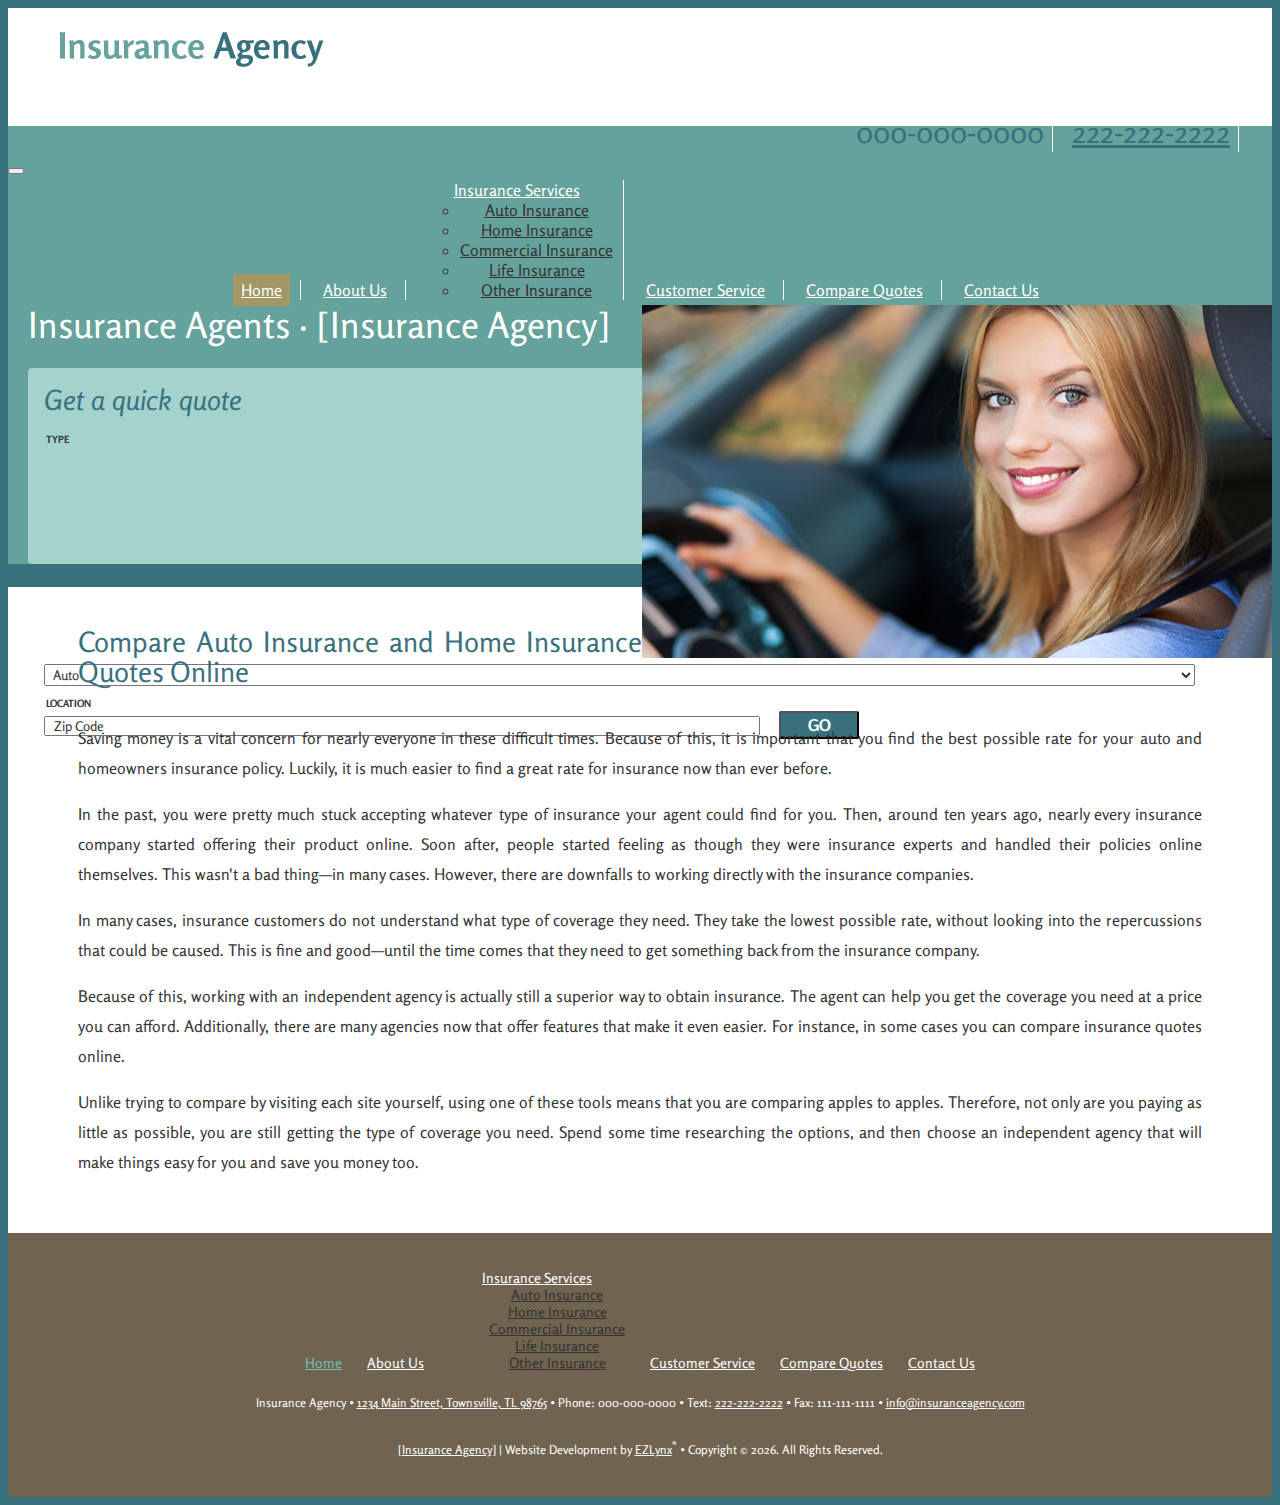
<file: boost/index.html>
<!DOCTYPE html>
<html lang="en">
<head>
<meta charset="utf-8">
<meta content="width=device-width, initial-scale=1.0" name="viewport">
 <title>Insurance Quotes | [Insurance Agency]</title>

<!--SEO Meta Tags-->
<meta name="keywords" content="" />
<meta name="description" content="">
<meta name="author" content="EZLynx">

<link rel="canonical" href="https://www.insuranceagencyurl.com/" />
<link rel="shortcut icon" href="img/favicon.ico" type="image/ico" />

<!--Google fonts-->
<link href="https://fonts.googleapis.com/css?family=Open+Sans:300,400,400i,600,600i,700,700i,800,800i&display=swap" rel="stylesheet">
<link href="https://agencywebsites.ezlynx.com/bootstrap3/css/bootstrap.min.css" rel="stylesheet" type="text/css">

<!--Main CSS-->
<link href="css/master.css" rel="stylesheet" type="text/css">
<link href="css/media-queries.css" rel="stylesheet" type="text/css">
<link href="https://agencywebsites.ezlynx.com/fonts/font-awesome-5/css/all.css" rel="stylesheet">

<!-- Global site tag (gtag.js) - Google Analytics -->
<script async src="https://www.googletagmanager.com/gtag/js?id=TRACKINGID"></script>
<script>
  window.dataLayer = window.dataLayer || [];
  function gtag(){dataLayer.push(arguments);}
  gtag('js', new Date());

  gtag('config', 'TRACKINGID');
</script>


</head>
<body>
<div class="wrapper">
<!-- Top bar -->
<header>
<div class="container white-bg">
	<div class="row">
		<div class="col-md-6 col-sm-6 col-xs-12 top-left">
			<a href="index.html"><img src="img/agency-name.png" class="editable" id="main-logo"></a>
		</div>
		<div class="col-md-6 col-sm-6 col-xs-12 top-right">
			<div class="top_info_line">
			<ul class="top_bar_nav">
				<li><i class="fa fa-phone" aria-hidden="true"></i><span class="editable phone-automate" id="contact_phn_num">000-000-0000</span></li>
				<li><i class="fa fa-comments" aria-hidden="true"></i><span class="phone-automate" id="contact_text_num"><a href="sms:222-222-2222" class="sms-txt" onclick="ga('send', 'event', 'Mobile', 'Click to Text');">222-222-2222</a></span></li>
			</ul>
			
		</div>
		</div>
	</div>
	
	<div class="row nav-bg">
			<nav class="navbar navbar-default">
			<div class="navbar-header nav-main">
					 <button type="button" class="navbar-toggle" data-toggle="collapse" data-target="#bs-example-navbar-collapse-1" aria-label="description">  
					 <span class="arrow-top"></span>
					 <span class="arrow-second"></span>
					 <span class="arrow-third"></span>
					 <span class="arrow-fourth"></span>
					 <span class="visuallyhidden">Navigation</span>
					 </button>
			</div>
		     <div class="nav-top">
			    <div class="collapse navbar-collapse" id="bs-example-navbar-collapse-1">
					 <ul class="nav navbar-nav">
					 	<li class="active"><a href="index.html">Home</a></li>
						<li><a href="about-us.html">About Us</a></li>
						<li class="dropdown"> <a href="#" class="dropdown-toggle" data-toggle="dropdown">Insurance Services<b class="caret"></b></a>
						<ul class="dropdown-menu" role="menu">
							<li role="menuitem"><a href="auto-insurance.html">Auto Insurance</a></li>
							<li role="menuitem"><a href="home-insurance.html">Home Insurance</a></li>
							<li role="menuitem"><a href="commercial-insurance.html">Commercial Insurance</a></li>
							<li role="menuitem"><a href="life-insurance.html">Life Insurance</a></li>
							<li role="menuitem"><a href="other-insurance.html">Other Insurance</a></li>
						</ul>
						</li>
						<li><a href="customer-service.html">Customer Service</a></li>
						<li><a href="compare-quotes.html">Compare Quotes</a></li>
						<li><a href="contact-us.html">Contact Us</a></li>
				    </ul>
				</div>
            </div>
          </nav>
	</div>
</div>	

</header>

<div class="container">
	<div class="row banner-section">
		<div class="col-md-8 col-sm-12 col-xs-12 banner_img">
		  <div class="row">
			<img src="img/featured-auto-insurance.jpg" class="banner editable" id="featured-banner">
		  </div>	
		</div>
		<div class="col-md-4 col-sm-12 col-xs-12 quote_section">
			<div class="TitleStyle6">Insurance Agents · [Insurance Agency]</div>
			<div class="quote_box">
				<div class="TitleStyle6 editable" id="qte_heading">Get a quick quote</div>
				<form id="EZLynxConsumerQuoting" method="post" onsubmit="GetQuotes();return false;" class="center">
					<label for="Type" class="quote-labels">TYPE</label>
						<select id="Type" name="Type">
							<option value="Auto" selected="selected">Auto</option>
							<option value="Home">Home</option>
							<option value="Both">Both</option>
						</select>
			
					<label for="ZipCode" class="quote-labels">LOCATION</label>
						<input id="ZipCode" class="input-medium zip" type="text" maxlength="5" size="9" onkeypress="return numbersonly(event, false)" name="Zip">
						<button class="btn btn-custom" type="submit" value="GO" onclick="GetQuotes();return false;">GO</button>
				</form>
			</div>
		</div>
	</div>
</div>



	<div class="container">
		<div class="row main_content_area">
			<div class="col-md-12 main_conent editable" id="content-section">
				<div class="TitleStyle1">Compare  Auto Insurance and Home Insurance Quotes Online</div>
				<p>Saving money is a vital concern for nearly everyone in these difficult times. Because of this, it is important that you find the best possible rate for your auto and homeowners insurance policy. Luckily, it is much easier to find a great rate for insurance now than ever before.</p>
				<p>In the past, you were pretty much stuck accepting whatever type of insurance your agent could find for you. Then, around ten years ago, nearly every insurance company started offering their product online. Soon after, people started feeling as though they were insurance experts and handled their policies online themselves. This wasn't a bad thing&mdash;in many cases. However, there are downfalls to working directly with the insurance companies.</p>
				<p>In many cases, insurance customers do not understand what type of coverage they need. They take the lowest possible rate, without looking into the repercussions that could be caused. This is fine and good&mdash;until the time comes that they need to get something back from the insurance company.</p>
				<p>Because of this, working with an independent agency is actually still a superior way to obtain insurance. The agent can help you get the coverage you need at a price you can afford. Additionally, there are many agencies now that offer features that make it even easier. For instance, in some cases you can compare insurance quotes online.</p>
				<p>Unlike trying to compare by visiting each site yourself, using one of these tools means that you are comparing apples to apples. Therefore, not only are you paying as little as possible, you are still getting the type of coverage you need. Spend some time researching the options, and then choose an independent agency that will make things easy for you and save you money too.</p>
			</div>
			
		</div>
	</div>


<footer>
	<div class="container footer_bg">
		<div class="row footer_content">
			<div class="col-md-12 col-sm-12">
				<ul class="footer_nav">
					<li class="mgn-lft"><a class="active" href="index.html">Home</a></li>
					<li><a href="about-us.html">About Us</a></li>
					<li class="dropdown dropup"> <a href="#" class="dropdown-toggle" data-toggle="dropdown">Insurance Services<b class="caret"></b></a>
							<ul class="dropdown-menu" role="menu">
										<li role="menuitem"><a href="auto-insurance.html">Auto Insurance</a></li>
										<li role="menuitem"><a href="home-insurance.html">Home Insurance</a></li>
										<li role="menuitem"><a href="commercial-insurance.html">Commercial Insurance</a></li>
										<li role="menuitem"><a href="life-insurance.html">Life Insurance</a></li>
										<li role="menuitem"><a href="other-insurance.html">Other Insurance</a></li>
							</ul>
					</li>
					<li><a href="customer-service.html">Customer Service</a></li>
					<li><a href="compare-quotes.html">Compare Quotes</a></li>
					<li><a href="contact-us.html">Contact Us</a></li>
				</ul>
			</div>
			
			<div class="col-md-12 col-sm-12 copyright">
				<p class="editable" id="contact-info">
				<span>Insurance Agency</span> &bull; <a href="https://goo.gl/maps/zXYDcw65XjXXSSnH6" target="_blank" aria-label="(opens in a new tab)" rel="nofollow">1234 Main Street, Townsville, TL 98765</a>
				 &bull; <span class="phone-automate">Phone: 000-000-0000</span>
				 &bull; <span class="phone-automate uneditable">Text: <a href="sms:222-222-2222" class="sms-txt" onclick="ga('send', 'event', 'Mobile', 'Click to Text');">222-222-2222</a></span>
				 &bull; <span class="fax-automate">Fax: 111-111-1111</span>
				 &bull; <a href="mailto:info@insuranceagency.com">info@insuranceagency.com</a></p>
				 
				<p><span><a href="index.html">[Insurance Agency]</a> |</span> <span>Website Development by  <a href="https://www.ezlynx.com/" target="_blank" aria-label="(opens in a new tab)" rel="nofollow">EZLynx</a><sup>&reg;</sup></span> &bull; <span>Copyright &copy; <script language="JavaScript" type="text/javascript">document.write((new Date()).getFullYear());</script>.</span> <span>All Rights Reserved.</span></p>
			</div>
		</div>
	</div>
</footer>
</div>




<!-- All the required scripts -->
<script src="https://ajax.googleapis.com/ajax/libs/jquery/1.10.2/jquery.min.js"></script>
<script src="https://agencywebsites.ezlynx.com/scripts/browser-update.js"></script>
<script src="https://agencywebsites.ezlynx.com/bootstrap3/js/bootstrap.min.js"></script>
<script src="https://agencywebsites.ezlynx.com/scripts/quote.js"></script> 
<script type="text/javascript">      
	function numbersonly(e, decimal) {
			var key;
			var keychar;
			if (window.event) {key = window.event.keyCode;}
			else if (e) {key = e.which;}
			else {return true;}
			keychar = String.fromCharCode(key);
			if ((key==null) || (key==0) || (key==8) ||  (key==9) || (key==13) || (key==27) ) {return true;}
			else if ((("0123456789").indexOf(keychar) > -1)) {return true;}
			else if (decimal && (keychar == ".")) {return true;}
			else return false; }
			$(document).ready(function() {
       var holder = 'Zip Code';
       $('.zip').blur(function(){
        if ($(this).val().length == 0)
          $(this).val(holder).addClass('holder');
       }).focus(function(){
        if ($(this).val() == holder)
          $(this).val('').removeClass('holder');
       }).val(holder).addClass('holder');
      });
</script>
</body>
</html>
</file>
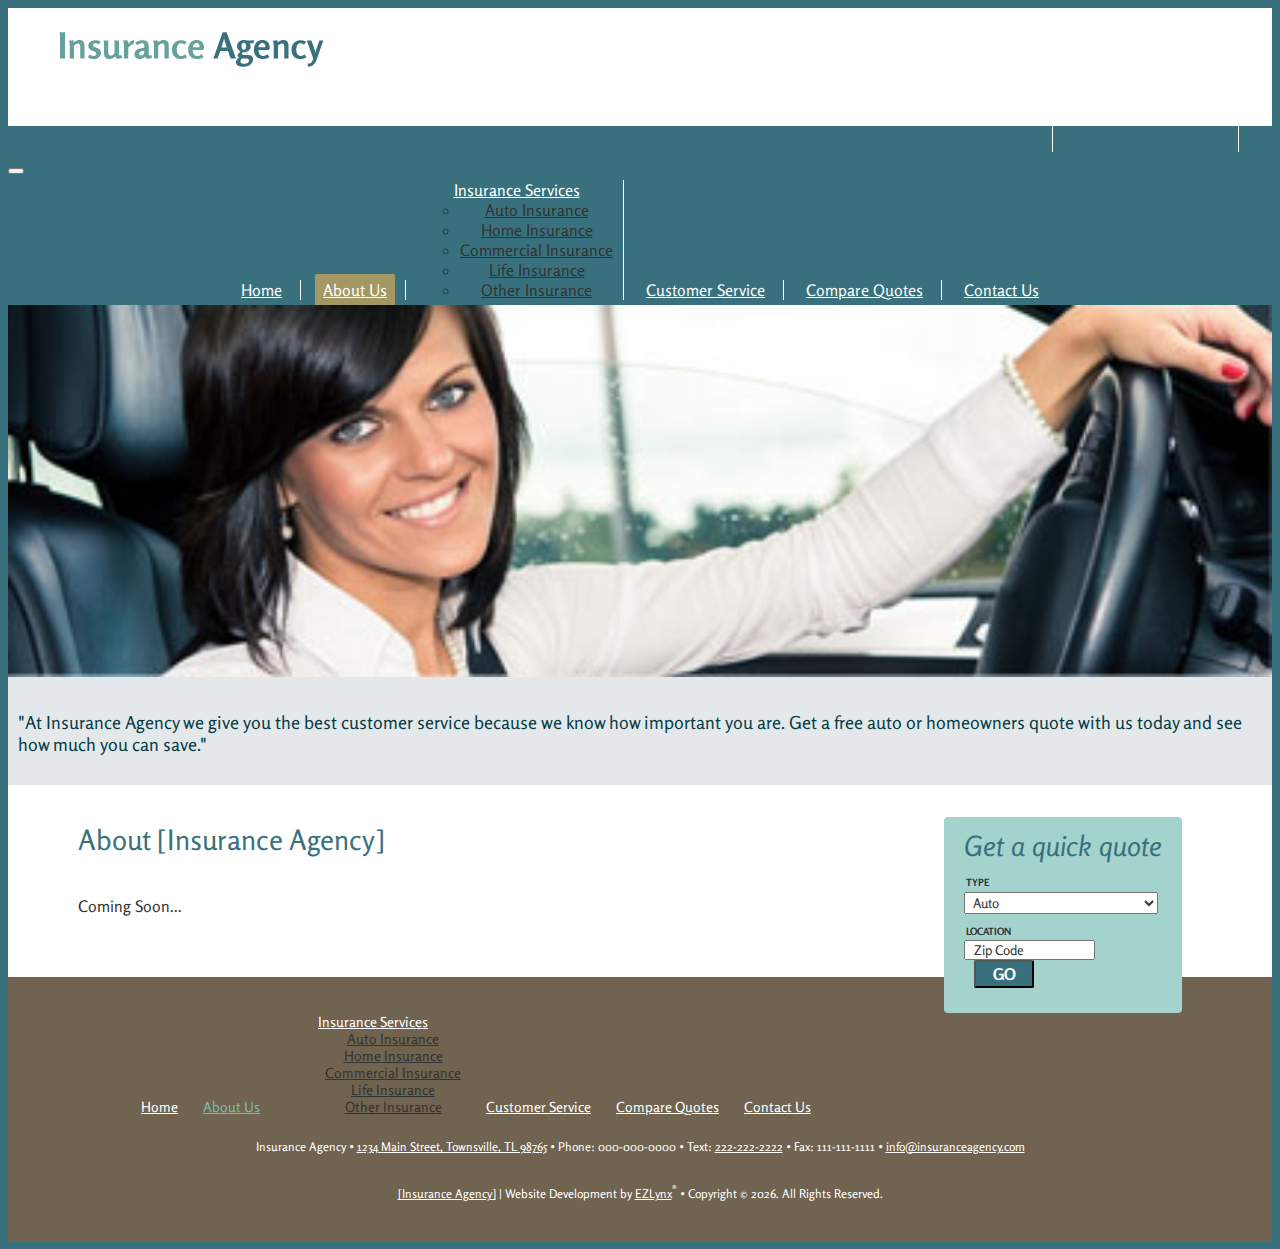
<file: boost/about-us.html>
<!DOCTYPE html>
<html lang="en">
<head>
<meta charset="utf-8">
<meta content="width=device-width, initial-scale=1.0" name="viewport">
<title>About [Insurance Agency]</title>

<!--SEO Meta Tags-->
<meta name="keywords" content="" />
<meta name="description" content="">
<meta name="author" content="EZLynx">

<link rel="canonical" href="https://www.insuranceagencyurl.com/about-us.html" />
<link rel="shortcut icon" href="img/favicon.ico" type="image/ico" />

<!--Google fonts-->
<link href="https://fonts.googleapis.com/css?family=Open+Sans:300,400,400i,600,600i,700,700i,800,800i&display=swap" rel="stylesheet">
<link href="https://agencywebsites.ezlynx.com/bootstrap3/css/bootstrap.min.css" rel="stylesheet" type="text/css">

<!--Main CSS-->
<link href="css/master.css" rel="stylesheet" type="text/css">
<link href="css/media-queries.css" rel="stylesheet" type="text/css">
<link href="https://agencywebsites.ezlynx.com/fonts/font-awesome-5/css/all.css" rel="stylesheet">

<!-- Global site tag (gtag.js) - Google Analytics -->
<script async src="https://www.googletagmanager.com/gtag/js?id=TRACKINGID"></script>
<script>
  window.dataLayer = window.dataLayer || [];
  function gtag(){dataLayer.push(arguments);}
  gtag('js', new Date());

  gtag('config', 'TRACKINGID');
</script>

</head>
<body>
<div class="wrapper">
<!-- Top bar -->
<header>
<div class="container white-bg">
	<div class="row">
		<div class="col-md-6 col-sm-6 col-xs-12 top-left">
			<a href="index.html"><img src="img/agency-name.png" class="editable" id="main-logo"></a>
		</div>
		<div class="col-md-6 col-sm-6 col-xs-12 top-right">
		<div class="top_info_line">
			<ul class="top_bar_nav">
				<li><i class="fa fa-phone" aria-hidden="true"></i><span class="editable phone-automate" id="contact_phn_num">000-000-0000</span></li>
				<li><i class="fa fa-comments" aria-hidden="true"></i><span class="phone-automate" id="contact_text_num"><a href="sms:222-222-2222" class="sms-txt" onclick="ga('send', 'event', 'Mobile', 'Click to Text');">222-222-2222</a></span></li>
			</ul>
			
		</div>
		</div>
	</div>
	
	<div class="row nav-bg">
			<nav class="navbar navbar-default">
			<div class="navbar-header nav-main">
					 <button type="button" class="navbar-toggle" data-toggle="collapse" data-target="#bs-example-navbar-collapse-1" aria-label="description">  
					 <span class="arrow-top"></span>
					 <span class="arrow-second"></span>
					 <span class="arrow-third"></span>
					 <span class="arrow-fourth"></span>
					 <span class="visuallyhidden">Navigation</span>
					 </button>
			</div>
		     <div class="nav-top">
			    <div class="collapse navbar-collapse" id="bs-example-navbar-collapse-1">
					 <ul class="nav navbar-nav">
					 	<li><a href="index.html">Home</a></li>
						<li class="active"><a href="about-us.html">About Us</a></li>
						<li class="dropdown"> <a href="#" class="dropdown-toggle" data-toggle="dropdown">Insurance Services<b class="caret"></b></a>
						<ul class="dropdown-menu" role="menu">
							<li role="menuitem"><a href="auto-insurance.html">Auto Insurance</a></li>
							<li role="menuitem"><a href="home-insurance.html">Home Insurance</a></li>
							<li role="menuitem"><a href="commercial-insurance.html">Commercial Insurance</a></li>
							<li role="menuitem"><a href="life-insurance.html">Life Insurance</a></li>
							<li role="menuitem"><a href="other-insurance.html">Other Insurance</a></li>
						</ul>
						</li>
						<li><a href="customer-service.html">Customer Service</a></li>
						<li><a href="compare-quotes.html">Compare Quotes</a></li>
						<li><a href="contact-us.html">Contact Us</a></li>
				    </ul>
				</div>
            </div>
          </nav>
	</div>
</div>	

</header>

<div class="container">
	<div class="row inner-banner-section">
		<div class="col-md-5 col-sm-12 col-xs-12">
		  <div class="row">
			<img src="img/featured-auto-insurance-agency.jpg" class="auto-insurance-banner pull-left editable" id="banner-img">
		  </div>	
		</div>
		<div class="col-md-7 col-sm-12 col-xs-12">
			<div id="highlight-box-text" class="editable">"At Insurance Agency we give you the best customer service because we know how important you are. Get a free auto or homeowners quote with us today and see how much you can save."</div>
		</div>
	</div>
</div>



	<div class="container">
		<div class="row main_content_area">
			<div class="col-md-12 inner_main_conent">
				<div class="quote_box">
					<div class="TitleStyle6 editable" id="qte_heading">Get a quick quote</div>
					<form id="EZLynxConsumerQuoting" method="post" onsubmit="GetQuotes();return false;" class="center">
						<label for="Type" class="quote-labels">TYPE</label>
						<select id="Type" name="Type">
							<option value="Auto" selected="selected">Auto</option>
							<option value="Home">Home</option>
							<option value="Both">Both</option>
						</select>
						<label for="ZipCode" class="quote-labels">LOCATION</label>
						<input id="ZipCode" class="input-medium zip" type="text" maxlength="5" size="9" onkeypress="return numbersonly(event, false)" name="Zip">
						<button class="btn btn-custom" type="submit" value="GO" onclick="GetQuotes();return false;">GO</button>
					</form>
				</div>
			
			
			<div class="editable" id="content-section">
				<div class="TitleStyle1">About [Insurance Agency]</div>
				<p>Coming Soon...</p>
			</div>
			</div>
			
		</div>
	</div>


<footer>
	<div class="container footer_bg">
		<div class="row footer_content">
			<div class="col-md-12 col-sm-12">
				<ul class="footer_nav">
					<li class="mgn-lft"><a href="index.html">Home</a></li>
					<li><a class="active" href="about-us.html">About Us</a></li>
					<li class="dropdown dropup"> <a href="#" class="dropdown-toggle" data-toggle="dropdown">Insurance Services<b class="caret"></b></a>
							<ul class="dropdown-menu" role="menu">
										<li role="menuitem"><a href="auto-insurance.html">Auto Insurance</a></li>
										<li role="menuitem"><a href="home-insurance.html">Home Insurance</a></li>
										<li role="menuitem"><a href="commercial-insurance.html">Commercial Insurance</a></li>
										<li role="menuitem"><a href="life-insurance.html">Life Insurance</a></li>
										<li role="menuitem"><a href="other-insurance.html">Other Insurance</a></li>
							</ul>
					</li>
					<li><a href="customer-service.html">Customer Service</a></li>
					<li><a href="compare-quotes.html">Compare Quotes</a></li>
					<li><a href="contact-us.html">Contact Us</a></li>
				</ul>
			</div>
			
			<div class="col-md-12 col-sm-12 copyright">
				<p class="editable" id="contact-info">
				<span>Insurance Agency</span> &bull; <a href="https://goo.gl/maps/zXYDcw65XjXXSSnH6" target="_blank" aria-label="(opens in a new tab)" rel="nofollow">1234 Main Street, Townsville, TL 98765</a>
				 &bull; <span class="phone-automate">Phone: 000-000-0000</span>
				 &bull; <span class="phone-automate uneditable">Text: <a href="sms:222-222-2222" class="sms-txt" onclick="ga('send', 'event', 'Mobile', 'Click to Text');">222-222-2222</a></span>
				 &bull; <span class="fax-automate">Fax: 111-111-1111</span>
				 &bull; <a href="mailto:info@insuranceagency.com">info@insuranceagency.com</a></p>
				 
				<p><span><a href="index.html">[Insurance Agency]</a> |</span> <span>Website Development by  <a href="https://www.ezlynx.com/" target="_blank" aria-label="(opens in a new tab)" rel="nofollow">EZLynx</a><sup>&reg;</sup></span> &bull; <span>Copyright &copy; <script language="JavaScript" type="text/javascript">document.write((new Date()).getFullYear());</script>.</span> <span>All Rights Reserved.</span></p>
			</div>
		</div>
	</div>
</footer>
</div>


<!-- All the required scripts -->
<script src="https://ajax.googleapis.com/ajax/libs/jquery/1.10.2/jquery.min.js"></script>
<script src="https://agencywebsites.ezlynx.com/scripts/browser-update.js"></script>
<script src="https://agencywebsites.ezlynx.com/bootstrap3/js/bootstrap.min.js"></script>
<script src="https://agencywebsites.ezlynx.com/scripts/quote.js"></script> 
<script type="text/javascript">      
	function numbersonly(e, decimal) {
			var key;
			var keychar;
			if (window.event) {key = window.event.keyCode;}
			else if (e) {key = e.which;}
			else {return true;}
			keychar = String.fromCharCode(key);
			if ((key==null) || (key==0) || (key==8) ||  (key==9) || (key==13) || (key==27) ) {return true;}
			else if ((("0123456789").indexOf(keychar) > -1)) {return true;}
			else if (decimal && (keychar == ".")) {return true;}
			else return false; }
			$(document).ready(function() {
       var holder = 'Zip Code';
       $('.zip').blur(function(){
        if ($(this).val().length == 0)
          $(this).val(holder).addClass('holder');
       }).focus(function(){
        if ($(this).val() == holder)
          $(this).val('').removeClass('holder');
       }).val(holder).addClass('holder');
      });
</script>
</body>
</html>
</file>
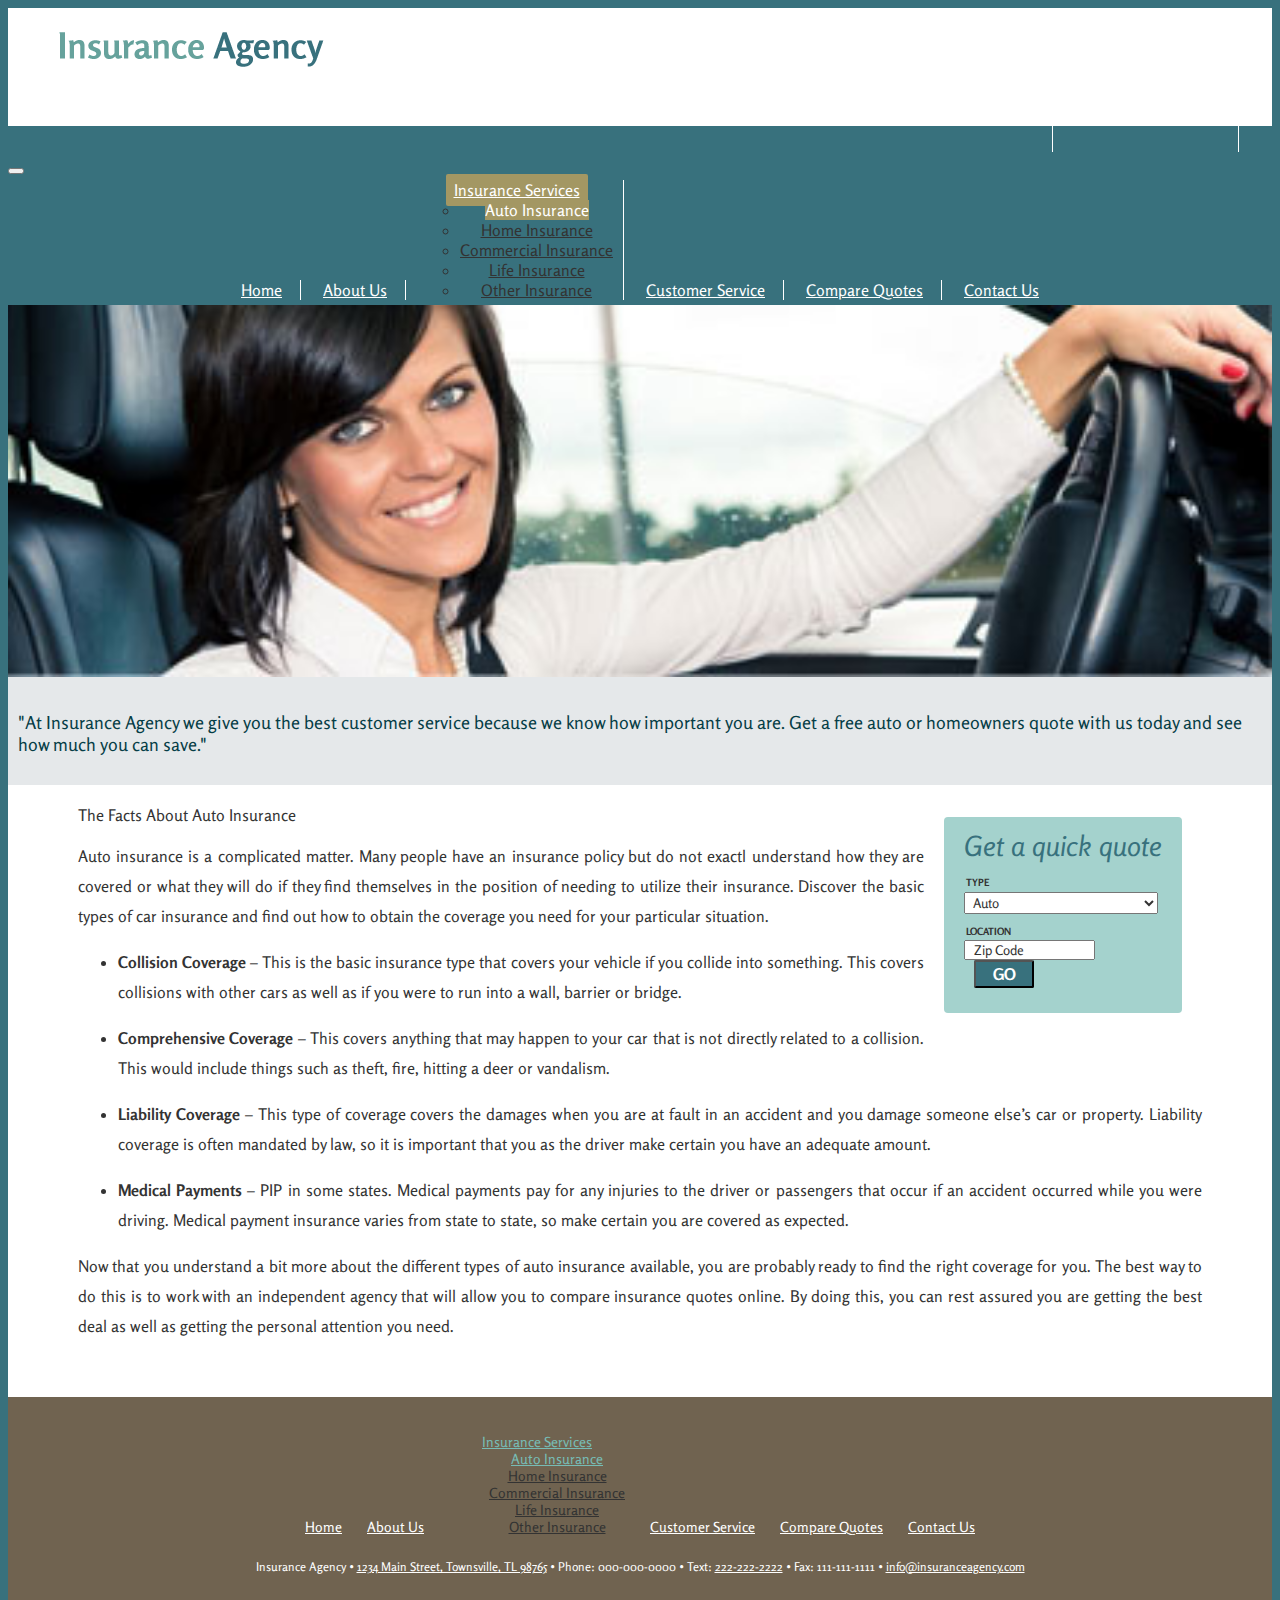
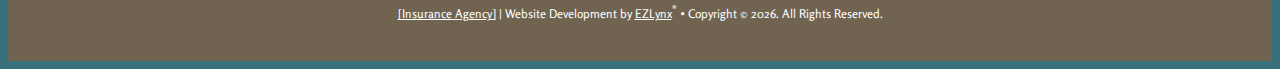
<file: boost/auto-insurance.html>
<!DOCTYPE html>
<html lang="en">
<head>
<meta charset="utf-8" />
<meta content="width=device-width, initial-scale=1.0" name="viewport" />
<title>Auto Insurance | [Insurance Agency]</title>

<!--SEO Meta Tags-->
<meta name="keywords" content="" />
<meta name="description" content="" />
<meta name="author" content="EZLynx" />

<link rel="canonical" href="https://www.insuranceagencyurl.com/auto-insurance.html" />
<link rel="shortcut icon" href="img/favicon.ico" type="image/ico" />

<!--Google fonts-->
<link href="https://fonts.googleapis.com/css?family=Open+Sans:300,400,400i,600,600i,700,700i,800,800i&display=swap" rel="stylesheet" />
<link href="https://agencywebsites.ezlynx.com/bootstrap3/css/bootstrap.min.css" rel="stylesheet" type="text/css" />

<!--Main CSS-->
<link href="css/master.css" rel="stylesheet" type="text/css" />
<link href="css/media-queries.css" rel="stylesheet" type="text/css" />
<link href="https://agencywebsites.ezlynx.com/fonts/font-awesome-5/css/all.css" rel="stylesheet" />

<!-- Global site tag (gtag.js) - Google Analytics -->
<script async src="https://www.googletagmanager.com/gtag/js?id=TRACKINGID"></script>
<script>
  window.dataLayer = window.dataLayer || [];
  function gtag(){dataLayer.push(arguments);}
  gtag('js', new Date());

  gtag('config', 'TRACKINGID');
</script>


</head>
<body>
<div class="wrapper">
<!-- Top bar -->
<header>
<div class="container white-bg">
	<div class="row">
		<div class="col-md-6 col-sm-6 col-xs-12 top-left">
			<a href="index.html"><img src="img/agency-name.png" class="editable" id="main-logo" /></a>
		</div>
		<div class="col-md-6 col-sm-6 col-xs-12 top-right">
			<div class="top_info_line">
			<ul class="top_bar_nav">
				<li><i class="fa fa-phone" aria-hidden="true"></i><span class="editable phone-automate" id="contact_phn_num">
  000-000-0000
</span></li>
				<li><i class="fa fa-comments" aria-hidden="true"></i><span class="phone-automate" id="contact_text_num"><a href="sms:222-222-2222" class="sms-txt" onclick="ga('send', 'event', 'Mobile', 'Click to Text');">222-222-2222</a></span></li>
			</ul>
			
		</div>
		</div>
	</div>
	
	<div class="row nav-bg">
			<nav class="navbar navbar-default">
			<div class="navbar-header nav-main">
					 <button type="button" class="navbar-toggle" data-toggle="collapse" data-target="#bs-example-navbar-collapse-1" aria-label="description">  
					 <span class="arrow-top"></span>
					 <span class="arrow-second"></span>
					 <span class="arrow-third"></span>
					 <span class="arrow-fourth"></span>
					 <span class="visuallyhidden">Navigation</span>
					 </button>
			</div>
		     <div class="nav-top">
			    <div class="collapse navbar-collapse" id="bs-example-navbar-collapse-1">
					 <ul class="nav navbar-nav">
					 	<li><a href="index.html">Home</a></li>
						<li><a href="about-us.html">About Us</a></li>
						<li class="dropdown active"> <a href="#" class="dropdown-toggle" data-toggle="dropdown">Insurance Services<b class="caret"></b></a>
						<ul class="dropdown-menu" role="menu">
							<li role="menuitem" class="active"><a href="auto-insurance.html">Auto Insurance</a></li>
							<li role="menuitem"><a href="home-insurance.html">Home Insurance</a></li>
							<li role="menuitem"><a href="commercial-insurance.html">Commercial Insurance</a></li>
							<li role="menuitem"><a href="life-insurance.html">Life Insurance</a></li>
							<li role="menuitem"><a href="other-insurance.html">Other Insurance</a></li>
						</ul>
						</li>
						<li><a href="customer-service.html">Customer Service</a></li>
						<li><a href="compare-quotes.html">Compare Quotes</a></li>
						<li><a href="contact-us.html">Contact Us</a></li>
				    </ul>
				</div>
            </div>
          </nav>
	</div>
</div>	

</header>

<div class="container">
	<div class="row inner-banner-section">
		<div class="col-md-5 col-sm-12 col-xs-12">
		  <div class="row">
			<img src="img/featured-auto-insurance-agency.jpg" class="auto-insurance-banner pull-left editable" id="banner-img" />
		  </div>	
		</div>
		<div class="col-md-7 col-sm-12 col-xs-12">
			<div id="highlight-box-text" class="editable">"At Insurance Agency we give you the best customer service because we know how important you are. Get a free auto or homeowners quote with us today and see how much you can save."</div>
		</div>
	</div>
</div>



	<div class="container">
		<div class="row main_content_area">
			<div class="col-md-12 inner_main_conent">
				<div class="quote_box">
					<div class="TitleStyle6 editable" id="qte_heading">Get a quick quote</div>
					<form id="EZLynxConsumerQuoting" method="post" onsubmit="GetQuotes();return false;" class="center">
						<label for="Type" class="quote-labels">TYPE</label>
						<select id="Type" name="Type">
							<option value="Auto" selected="selected">Auto</option>
							<option value="Home">Home</option>
							<option value="Both">Both</option>
						</select>
						<label for="ZipCode" class="quote-labels">LOCATION</label>
						<input id="ZipCode" class="input-medium zip" type="text" maxlength="5" size="9" onkeypress="return numbersonly(event, false)" name="Zip" />
						<button class="btn btn-custom" type="submit" value="GO" onclick="GetQuotes();return false;">GO</button>
					</form>
				</div>
			
			<div class="editable" id="content-section">
			  <div>The Facts About Auto Insurance</div>
			  <p>Auto insurance is a complicated matter. Many people have an insurance policy but do not exactl understand how they are covered or what they will do if they find themselves in the position of needing to utilize their insurance. Discover the basic types of car insurance and find out how to obtain the coverage you need for your particular situation.</p>
			  <ul>
			    <li>
			      <p><b>Collision Coverage</b> – This is the basic insurance type that covers your vehicle if you collide into something. This covers collisions with other cars as well as if you were to run into a wall, barrier or bridge.</p>
			    </li>
			    <li>
			      <p><b>Comprehensive Coverage</b> – This covers anything that may happen to your car that is not directly related to a collision. This would include things such as theft, fire, hitting a deer or vandalism.</p>
			    </li>
			    <li>
			      <p><b>Liability Coverage</b> – This type of coverage covers the damages when you are at fault in an accident and you damage someone else’s car or property. Liability coverage is often mandated by law, so it is important that you as the driver make certain you have an adequate amount.</p>
			    </li>
			    <li>
			      <p><b>Medical Payments</b> – PIP in some states. Medical payments pay for any injuries to the driver or passengers that occur if an accident occurred while you were driving. Medical payment insurance varies from state to state, so make certain you are covered as expected.</p>
			    </li>
			  </ul>
			  <p>Now that you understand a bit more about the different types of auto insurance available, you are probably ready to find the right coverage for you. The best way to do this is to work with an independent agency that will allow you to compare insurance quotes online. By doing this, you can rest assured you are getting the best deal as well as getting the personal attention you need.</p>
			</div>
      </div>
			
		</div>
	</div>


<footer>
	<div class="container footer_bg">
		<div class="row footer_content">
			<div class="col-md-12 col-sm-12">
				<ul class="footer_nav">
					<li class="mgn-lft"><a href="index.html">Home</a></li>
					<li><a href="about-us.html">About Us</a></li>
					<li class="dropdown dropup"> <a href="#" class="dropdown-toggle active" data-toggle="dropdown">Insurance Services<b class="caret"></b></a>
							<ul class="dropdown-menu" role="menu">
										<li role="menuitem"><a class="active" href="auto-insurance.html">Auto Insurance</a></li>
										<li role="menuitem"><a href="home-insurance.html">Home Insurance</a></li>
										<li role="menuitem"><a href="commercial-insurance.html">Commercial Insurance</a></li>
										<li role="menuitem"><a href="life-insurance.html">Life Insurance</a></li>
										<li role="menuitem"><a href="other-insurance.html">Other Insurance</a></li>
							</ul>
					</li>
					<li><a href="customer-service.html">Customer Service</a></li>
					<li><a href="compare-quotes.html">Compare Quotes</a></li>
					<li><a href="contact-us.html">Contact Us</a></li>
				</ul>
			</div>
			
			<div class="col-md-12 col-sm-12 copyright">
				<p class="editable" id="contact-info">
				  <span>Insurance Agency</span> • <a href="https://goo.gl/maps/zXYDcw65XjXXSSnH6" target="_blank" rel="nofollow noopener">1234 Main Street, Townsville, TL 98765</a> • <span class="phone-automate">Phone: 000-000-0000</span> • <span class="phone-automate uneditable">Text: <a href="sms:222-222-2222" class="sms-txt">222-222-2222</a></span> • <span class="fax-automate">Fax: 111-111-1111</span> • <a href="mailto:info@insuranceagency.com">info@insuranceagency.com</a>
				</p>
				 
				<p><span><a href="index.html">[Insurance Agency]</a> |</span> <span>Website Development by  <a href="https://www.ezlynx.com/" target="_blank" aria-label="(opens in a new tab)" rel="nofollow">EZLynx</a><sup>&reg;</sup></span> &bull; <span>Copyright &copy; <script language="JavaScript" type="text/javascript">document.write((new Date()).getFullYear());</script>.</span> <span>All Rights Reserved.</span></p>
			</div>
		</div>
	</div>
</footer>
</div>


<!-- All the required scripts -->
<script src="https://ajax.googleapis.com/ajax/libs/jquery/1.10.2/jquery.min.js"></script>
<script src="https://agencywebsites.ezlynx.com/scripts/browser-update.js"></script>
<script src="https://agencywebsites.ezlynx.com/bootstrap3/js/bootstrap.min.js"></script>
<script src="https://agencywebsites.ezlynx.com/scripts/quote.js"></script> 
<script type="text/javascript">      
	function numbersonly(e, decimal) {
		var key;
		var keychar;
		if (window.event) {key = window.event.keyCode;}
		else if (e) {key = e.which;}
		else {return true;}
		keychar = String.fromCharCode(key);
		if ((key==null) || (key==0) || (key==8) || (key==9) || (key==13) || (key==27) ) {return true;}
		else if ((("0123456789").indexOf(keychar) > -1)) {return true;}
		else if (decimal && (keychar == ".")) {return true;}
		else return false; 
	}
</script>
<script type="text/javascript">   
$(document).ready(function() {
       var holder = 'Zip Code';
       $('.zip').blur(function(){
        if ($(this).val().length == 0)
          $(this).val(holder).addClass('holder');
       }).focus(function(){
        if ($(this).val() == holder)
          $(this).val('').removeClass('holder');
       }).val(holder).addClass('holder');
      });
</script>
</body>
</html>
</file>
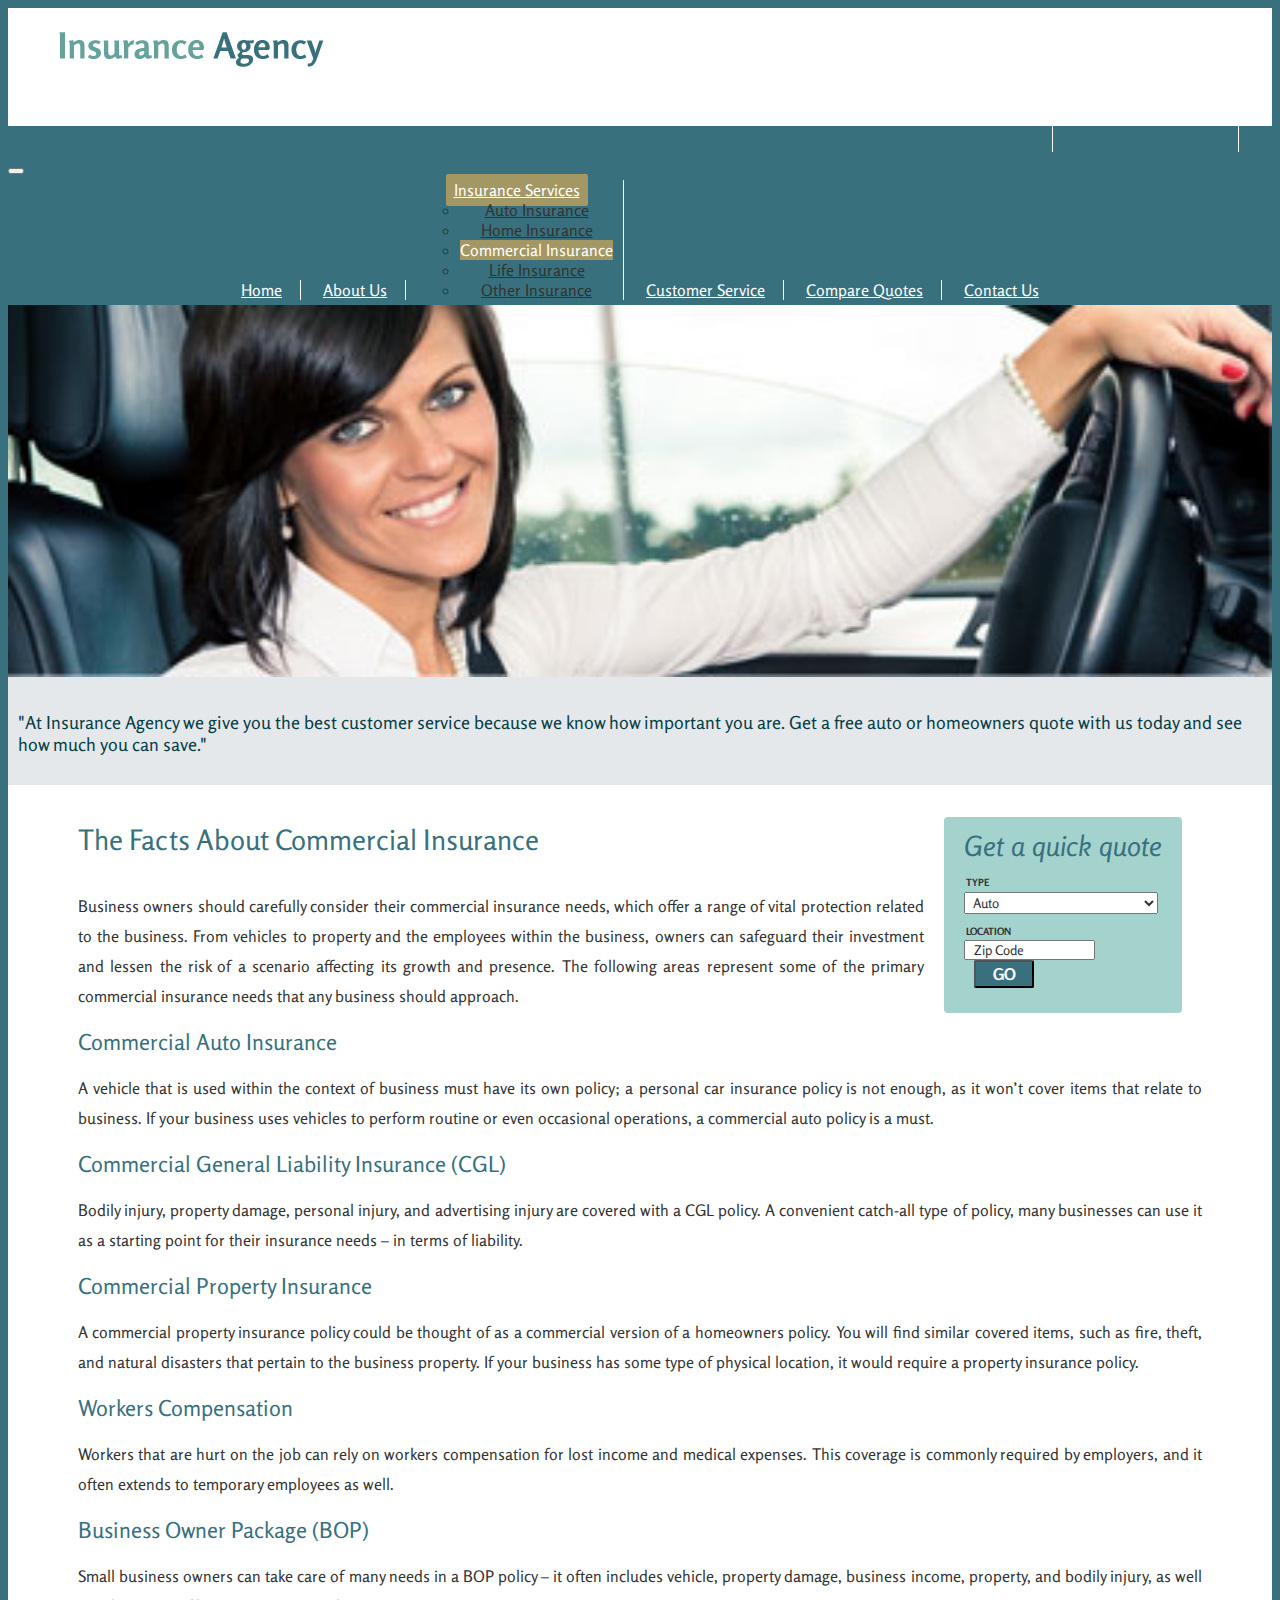
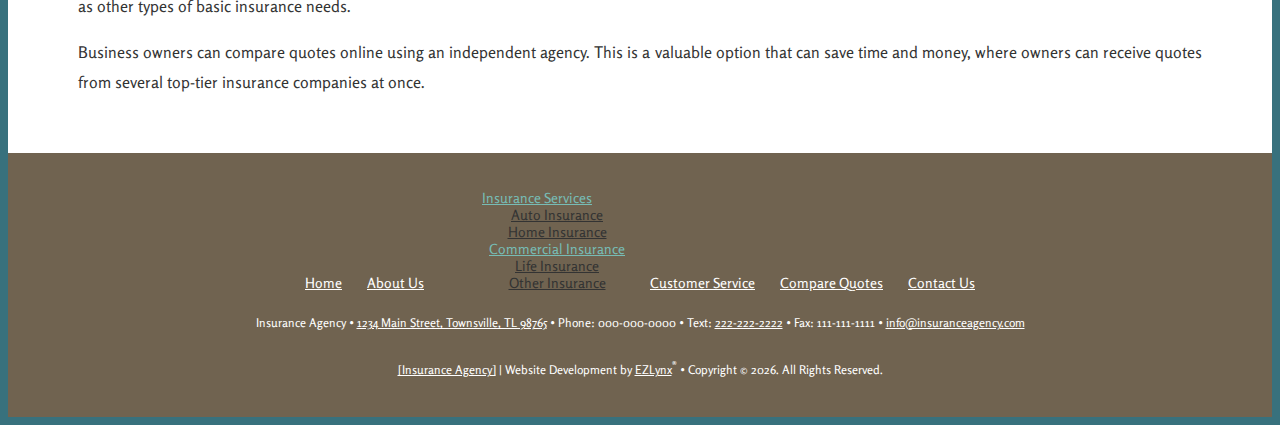
<file: boost/commercial-insurance.html>
<!DOCTYPE html>
<html lang="en">
<head>
<meta charset="utf-8">
<meta content="width=device-width, initial-scale=1.0" name="viewport">
<title>Insurance Coverage | [Insurance Agency]</title>

<!--SEO Meta Tags-->
<meta name="keywords" content="" />
<meta name="description" content="">
<meta name="author" content="EZLynx">

<link rel="canonical" href="https://www.insuranceagencyurl.com/commercial-insurance.html" />
<link rel="shortcut icon" href="img/favicon.ico" type="image/ico" />

<!--Google fonts-->
<link href="https://fonts.googleapis.com/css?family=Open+Sans:300,400,400i,600,600i,700,700i,800,800i&display=swap" rel="stylesheet">
<link href="https://agencywebsites.ezlynx.com/bootstrap3/css/bootstrap.min.css" rel="stylesheet" type="text/css">

<!--Main CSS-->
<link href="css/master.css" rel="stylesheet" type="text/css">
<link href="css/media-queries.css" rel="stylesheet" type="text/css">
<link href="https://agencywebsites.ezlynx.com/fonts/font-awesome-5/css/all.css" rel="stylesheet">

<!-- Global site tag (gtag.js) - Google Analytics -->
<script async src="https://www.googletagmanager.com/gtag/js?id=TRACKINGID"></script>
<script>
  window.dataLayer = window.dataLayer || [];
  function gtag(){dataLayer.push(arguments);}
  gtag('js', new Date());

  gtag('config', 'TRACKINGID');
</script>


</head>
<body>
<div class="wrapper">
<!-- Top bar -->
<header>
<div class="container white-bg">
	<div class="row">
		<div class="col-md-6 col-sm-6 col-xs-12 top-left">
			<a href="index.html"><img src="img/agency-name.png" class="editable" id="main-logo"></a>
		</div>
		<div class="col-md-6 col-sm-6 col-xs-12 top-right">
			<div class="top_info_line">
			<ul class="top_bar_nav">
				<li><i class="fa fa-phone" aria-hidden="true"></i><span class="editable phone-automate" id="contact_phn_num">000-000-0000</span></li>
				<li><i class="fa fa-comments" aria-hidden="true"></i><span class="phone-automate" id="contact_text_num"><a href="sms:222-222-2222" class="sms-txt" onclick="ga('send', 'event', 'Mobile', 'Click to Text');">222-222-2222</a></span></li>
			</ul>
			
		</div>
		</div>
	</div>
	
	<div class="row nav-bg">
			<nav class="navbar navbar-default">
			<div class="navbar-header nav-main">
					 <button type="button" class="navbar-toggle" data-toggle="collapse" data-target="#bs-example-navbar-collapse-1" aria-label="description">  
					 <span class="arrow-top"></span>
					 <span class="arrow-second"></span>
					 <span class="arrow-third"></span>
					 <span class="arrow-fourth"></span>
					 <span class="visuallyhidden">Navigation</span>
					 </button>
			</div>
		     <div class="nav-top">
			    <div class="collapse navbar-collapse" id="bs-example-navbar-collapse-1">
					 <ul class="nav navbar-nav">
					 	<li><a href="index.html">Home</a></li>
						<li><a href="about-us.html">About Us</a></li>
						<li class="dropdown active"> <a href="#" class="dropdown-toggle" data-toggle="dropdown">Insurance Services<b class="caret"></b></a>
						<ul class="dropdown-menu" role="menu">
							<li role="menuitem"><a href="auto-insurance.html">Auto Insurance</a></li>
							<li role="menuitem"><a href="home-insurance.html">Home Insurance</a></li>
							<li role="menuitem" class="active"><a href="commercial-insurance.html">Commercial Insurance</a></li>
							<li role="menuitem"><a href="life-insurance.html">Life Insurance</a></li>
							<li role="menuitem"><a href="other-insurance.html">Other Insurance</a></li>
						</ul>
						</li>
						<li><a href="customer-service.html">Customer Service</a></li>
						<li><a href="compare-quotes.html">Compare Quotes</a></li>
						<li><a href="contact-us.html">Contact Us</a></li>
				    </ul>
				</div>
            </div>
          </nav>
	</div>
</div>	

</header>

<div class="container">
	<div class="row inner-banner-section">
		<div class="col-md-5 col-sm-12 col-xs-12">
		  <div class="row">
			<img src="img/featured-auto-insurance-agency.jpg" class="auto-insurance-banner pull-left editable" id="banner-img">
		  </div>	
		</div>
		<div class="col-md-7 col-sm-12 col-xs-12">
			<div id="highlight-box-text" class="editable">"At Insurance Agency we give you the best customer service because we know how important you are. Get a free auto or homeowners quote with us today and see how much you can save."</div>
		</div>
	</div>
</div>



	<div class="container">
		<div class="row main_content_area">
			<div class="col-md-12 inner_main_conent">
				<div class="quote_box">
					<div class="TitleStyle6 editable" id="qte_heading">Get a quick quote</div>
					<form id="EZLynxConsumerQuoting" method="post" onsubmit="GetQuotes();return false;" class="center">
						<label for="Type" class="quote-labels">TYPE</label>
						<select id="Type" name="Type">
							<option value="Auto" selected="selected">Auto</option>
							<option value="Home">Home</option>
							<option value="Both">Both</option>
						</select>
						<label for="ZipCode" class="quote-labels">LOCATION</label>
						<input id="ZipCode" class="input-medium zip" type="text" maxlength="5" size="9" onkeypress="return numbersonly(event, false)" name="Zip">
						<button class="btn btn-custom" type="submit" value="GO" onclick="GetQuotes();return false;">GO</button>
					</form>
				</div>
			
			<div class="editable" id="content-section">
				<div class="TitleStyle1">The Facts About  Commercial Insurance</div>
        <p>Business owners should carefully consider their commercial insurance needs, which offer a range of vital protection related to the business. From vehicles to property and the employees within the business, owners can safeguard their investment and lessen the risk of a scenario affecting its growth and presence. The following areas represent some of the primary commercial insurance needs that any business should approach.</p>
        <div class="TitleStyle2">Commercial Auto Insurance</div>
        <p>A vehicle that is used within the context of business must have its own policy; a personal car insurance policy is not enough, as it won&rsquo;t cover items that relate to business. If your business uses vehicles to perform routine or even occasional operations, a commercial auto policy is a must.</p>
        <div class="TitleStyle2">Commercial General Liability Insurance (CGL)</div>
        <p>Bodily injury, property damage, personal injury, and advertising injury are covered with a CGL policy. A convenient catch-all type of policy, many businesses can use it as a starting point for their insurance needs &ndash; in terms of liability.</p>
        <div class="TitleStyle2">Commercial Property Insurance</div>
        <p>A commercial property insurance policy could be thought of as a commercial version of a homeowners policy. You will find similar covered items, such as fire, theft, and natural disasters that pertain to the business property. If your business has some type of physical location, it would require a property insurance policy.</p>
        <div class="TitleStyle2">Workers Compensation</div>
        <p>Workers that are hurt on the job can rely on workers compensation for lost income and medical expenses. This coverage is commonly required by employers, and it often extends to temporary employees as well.</p>
        <div class="TitleStyle2">Business Owner Package (BOP)</div>
        <p>Small business owners can take care of many needs in a BOP policy &ndash; it often includes vehicle, property damage, business income, property, and bodily injury, as well as other types of basic insurance needs.</p>
        <p>Business owners can compare quotes online using an independent agency. This is a valuable option that can save time and money, where owners can receive quotes from several top-tier insurance companies at once.</p>
      </div>
      </div>
			
		</div>
	</div>


<footer>
	<div class="container footer_bg">
		<div class="row footer_content">
			<div class="col-md-12 col-sm-12">
				<ul class="footer_nav">
					<li class="mgn-lft"><a href="index.html">Home</a></li>
					<li><a href="about-us.html">About Us</a></li>
					<li class="dropdown dropup"> <a href="#" class="dropdown-toggle active" data-toggle="dropdown">Insurance Services<b class="caret"></b></a>
							<ul class="dropdown-menu" role="menu">
										<li role="menuitem"><a href="auto-insurance.html">Auto Insurance</a></li>
										<li role="menuitem"><a href="home-insurance.html">Home Insurance</a></li>
										<li role="menuitem"><a class="active" href="commercial-insurance.html">Commercial Insurance</a></li>
										<li role="menuitem"><a href="life-insurance.html">Life Insurance</a></li>
										<li role="menuitem"><a href="other-insurance.html">Other Insurance</a></li>
							</ul>
					</li>
					<li><a href="customer-service.html">Customer Service</a></li>
					<li><a href="compare-quotes.html">Compare Quotes</a></li>
					<li><a href="contact-us.html">Contact Us</a></li>
				</ul>
			</div>
			
			<div class="col-md-12 col-sm-12 copyright">
				<p class="editable" id="contact-info">
				<span>Insurance Agency</span> &bull; <a href="https://goo.gl/maps/zXYDcw65XjXXSSnH6" target="_blank" aria-label="(opens in a new tab)" rel="nofollow">1234 Main Street, Townsville, TL 98765</a>
				 &bull; <span class="phone-automate">Phone: 000-000-0000</span>
				 &bull; <span class="phone-automate uneditable">Text: <a href="sms:222-222-2222" class="sms-txt" onclick="ga('send', 'event', 'Mobile', 'Click to Text');">222-222-2222</a></span>
				 &bull; <span class="fax-automate">Fax: 111-111-1111</span>
				 &bull; <a href="mailto:info@insuranceagency.com">info@insuranceagency.com</a></p>
				 
				<p><span><a href="index.html">[Insurance Agency]</a> |</span> <span>Website Development by  <a href="https://www.ezlynx.com/" target="_blank" aria-label="(opens in a new tab)" rel="nofollow">EZLynx</a><sup>&reg;</sup></span> &bull; <span>Copyright &copy; <script language="JavaScript" type="text/javascript">document.write((new Date()).getFullYear());</script>.</span> <span>All Rights Reserved.</span></p>
			</div>
		</div>
	</div>
</footer>
</div>


<!-- All the required scripts -->
<script src="https://ajax.googleapis.com/ajax/libs/jquery/1.10.2/jquery.min.js"></script>
<script src="https://agencywebsites.ezlynx.com/scripts/browser-update.js"></script>
<script src="https://agencywebsites.ezlynx.com/bootstrap3/js/bootstrap.min.js"></script>
<script src="https://agencywebsites.ezlynx.com/scripts/quote.js"></script> 
<script type="text/javascript">      
	function numbersonly(e, decimal) {
		var key;
		var keychar;
		if (window.event) {key = window.event.keyCode;}
		else if (e) {key = e.which;}
		else {return true;}
		keychar = String.fromCharCode(key);
		if ((key==null) || (key==0) || (key==8) || (key==9) || (key==13) || (key==27) ) {return true;}
		else if ((("0123456789").indexOf(keychar) > -1)) {return true;}
		else if (decimal && (keychar == ".")) {return true;}
		else return false; 
	}
</script>
<script type="text/javascript">   
$(document).ready(function() {
       var holder = 'Zip Code';
       $('.zip').blur(function(){
        if ($(this).val().length == 0)
          $(this).val(holder).addClass('holder');
       }).focus(function(){
        if ($(this).val() == holder)
          $(this).val('').removeClass('holder');
       }).val(holder).addClass('holder');
      });
</script>
</body>
</html>
</file>
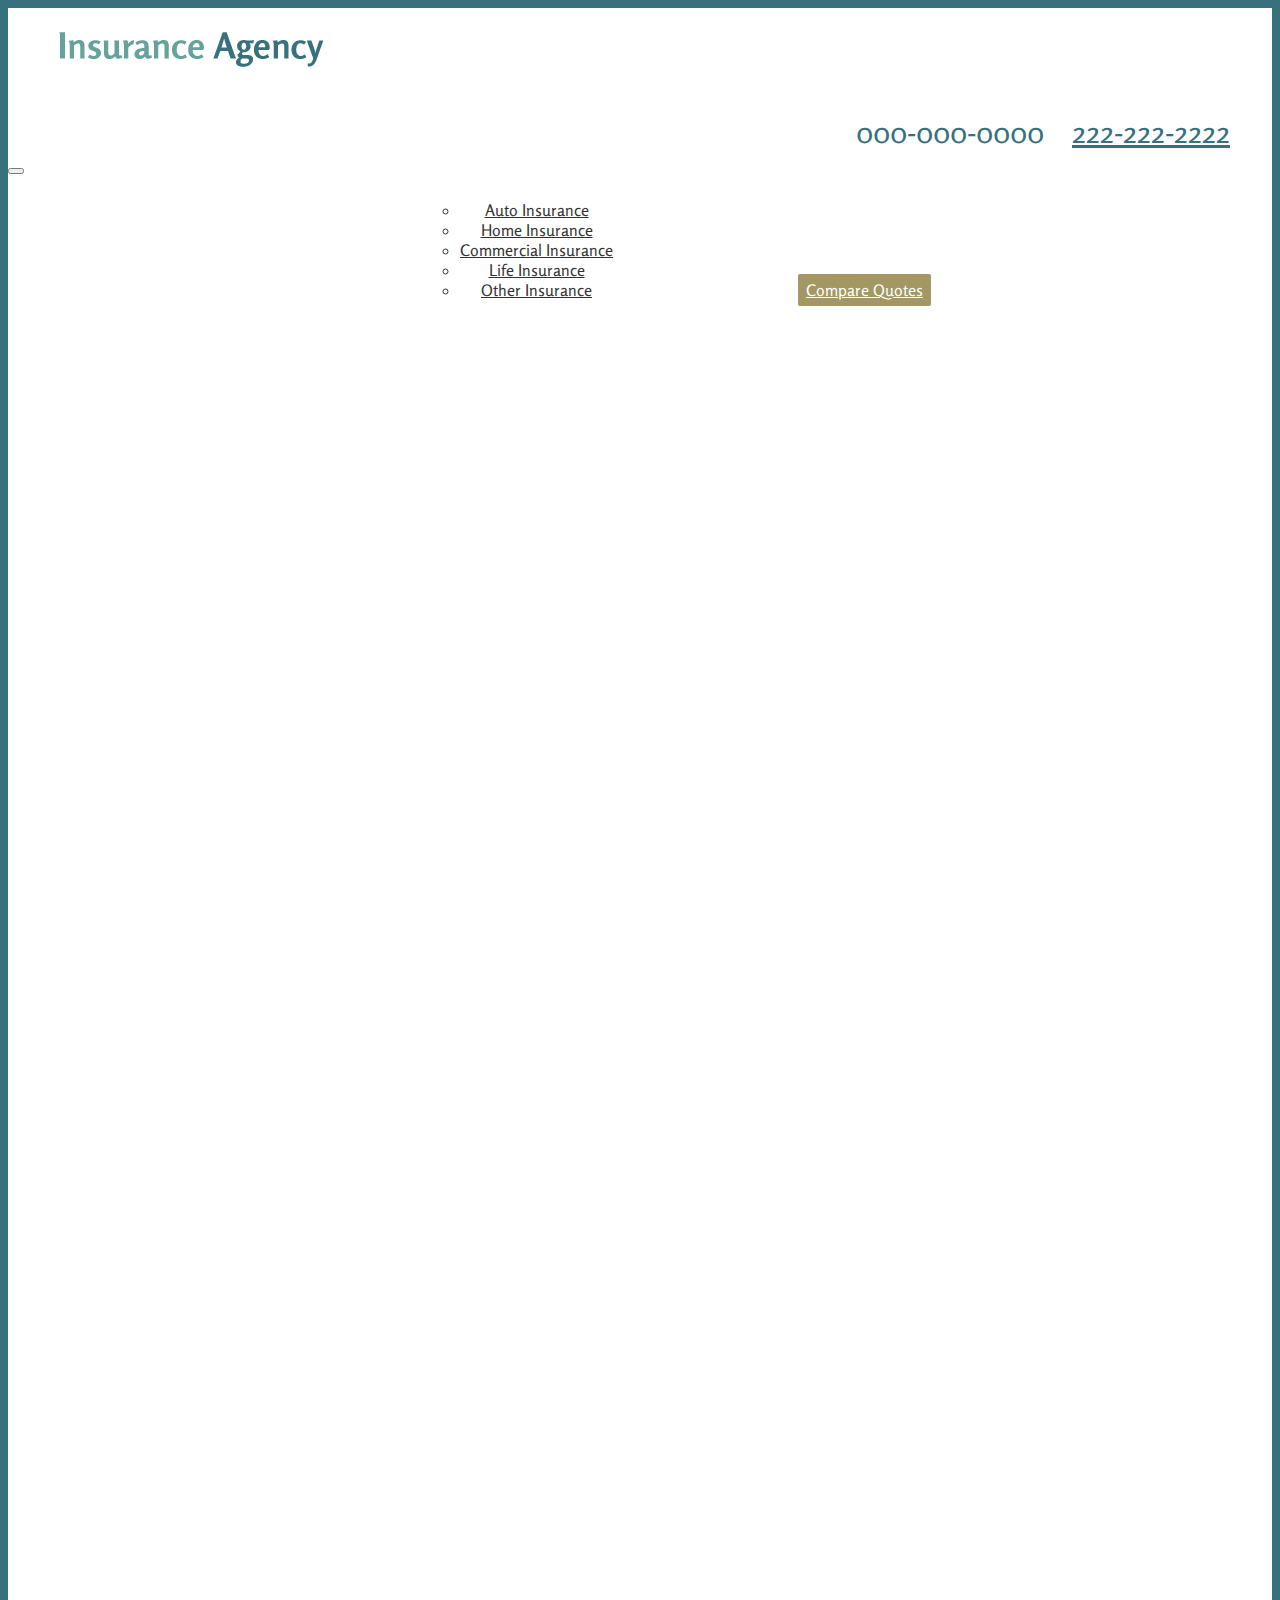
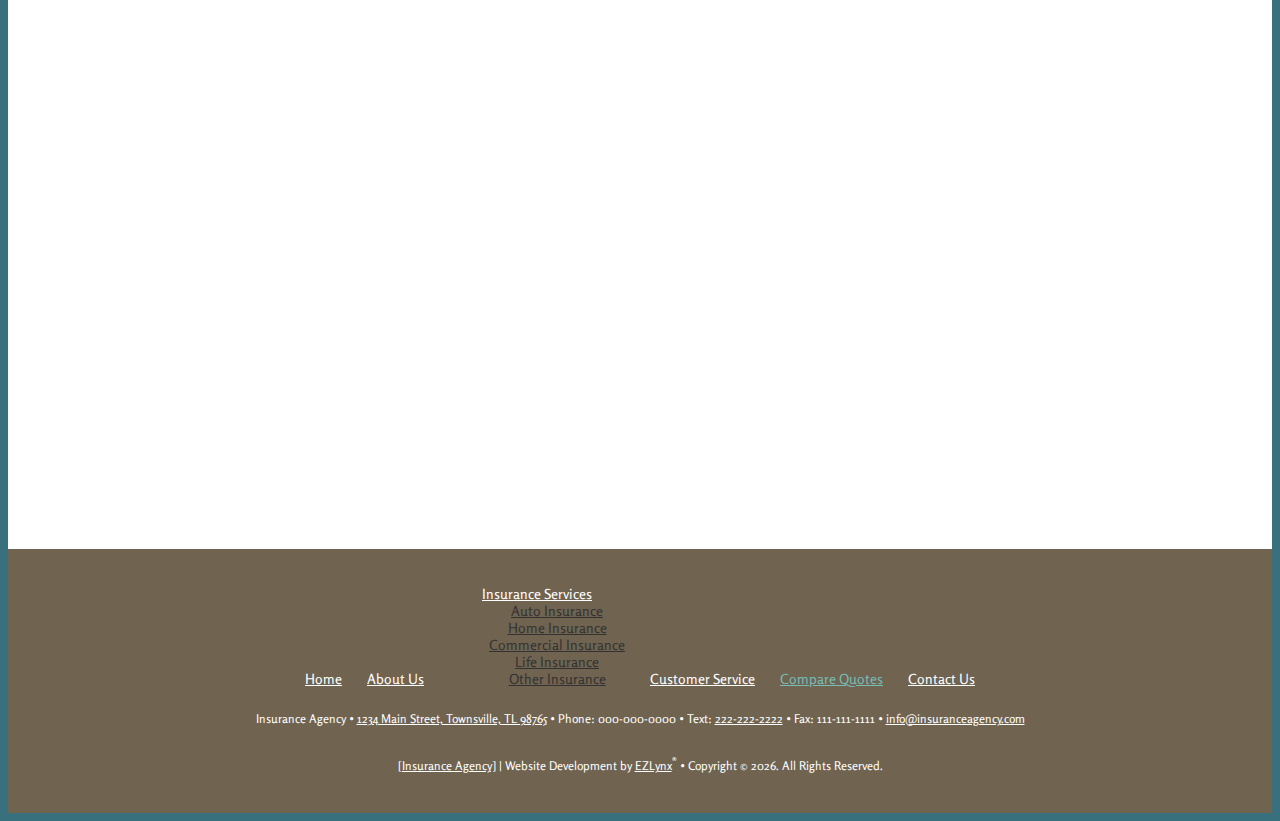
<file: boost/compare-quotes.html>
<!DOCTYPE html>
<html lang="en">
<head>
<meta charset="utf-8">
<meta content="width=device-width, initial-scale=1.0" name="viewport">
<title>Insurance Quotes | [Insurance Agency]</title>

<!--SEO Meta Tags-->
<meta name="keywords" content="" />
<meta name="description" content="">
<meta name="author" content="EZLynx">

<link rel="canonical" href="https://www.insuranceagencyurl.com/compare-quotes.html" />
<link rel="shortcut icon" href="img/favicon.ico" type="image/ico" />

<!--Google fonts-->
<link href="https://fonts.googleapis.com/css?family=Open+Sans:300,400,400i,600,600i,700,700i,800,800i&display=swap" rel="stylesheet">
<link href="https://agencywebsites.ezlynx.com/bootstrap3/css/bootstrap.min.css" rel="stylesheet" type="text/css">

<!--Main CSS-->
<link href="css/master.css" rel="stylesheet" type="text/css">
<link href="css/media-queries.css" rel="stylesheet" type="text/css">
<link href="https://agencywebsites.ezlynx.com/fonts/font-awesome-5/css/all.css" rel="stylesheet">

<!-- Global site tag (gtag.js) - Google Analytics -->
<script async src="https://www.googletagmanager.com/gtag/js?id=TRACKINGID"></script>
<script>
  window.dataLayer = window.dataLayer || [];
  function gtag(){dataLayer.push(arguments);}
  gtag('js', new Date());

  gtag('config', 'TRACKINGID');
</script>


</head>
<body>
<div class="wrapper">
<!-- Top bar -->
<header>
<div class="container white-bg">
	<div class="row">
		<div class="col-md-6 col-sm-6 col-xs-12 top-left">
			<a href="index.html"><img src="img/agency-name.png" class="editable" id="main-logo"></a>
		</div>
		<div class="col-md-6 col-sm-6 col-xs-12 top-right">
			<div class="top_info_line">
			<ul class="top_bar_nav">
				<li><i class="fa fa-phone" aria-hidden="true"></i><span class="editable phone-automate" id="contact_phn_num">000-000-0000</span></li>
				<li><i class="fa fa-comments" aria-hidden="true"></i><span class="phone-automate" id="contact_text_num"><a href="sms:222-222-2222" class="sms-txt" onclick="ga('send', 'event', 'Mobile', 'Click to Text');">222-222-2222</a></span></li>
			</ul>
			
		</div>
		</div>
	</div>
	
	<div class="row nav-bg">
			<nav class="navbar navbar-default">
			<div class="navbar-header nav-main">
					 <button type="button" class="navbar-toggle" data-toggle="collapse" data-target="#bs-example-navbar-collapse-1" aria-label="description">  
					 <span class="arrow-top"></span>
					 <span class="arrow-second"></span>
					 <span class="arrow-third"></span>
					 <span class="arrow-fourth"></span>
					 <span class="visuallyhidden">Navigation</span>
					 </button>
			</div>
		     <div class="nav-top">
			    <div class="collapse navbar-collapse" id="bs-example-navbar-collapse-1">
					 <ul class="nav navbar-nav">
					 	<li><a href="index.html">Home</a></li>
						<li><a href="about-us.html">About Us</a></li>
						<li class="dropdown"> <a href="#" class="dropdown-toggle" data-toggle="dropdown">Insurance Services<b class="caret"></b></a>
						<ul class="dropdown-menu" role="menu">
							<li role="menuitem"><a href="auto-insurance.html">Auto Insurance</a></li>
							<li role="menuitem"><a href="home-insurance.html">Home Insurance</a></li>
							<li role="menuitem"><a href="commercial-insurance.html">Commercial Insurance</a></li>
							<li role="menuitem"><a href="life-insurance.html">Life Insurance</a></li>
							<li role="menuitem"><a href="other-insurance.html">Other Insurance</a></li>
						</ul>
						</li>
						<li><a href="customer-service.html">Customer Service</a></li>
						<li class="active"><a href="compare-quotes.html">Compare Quotes</a></li>
						<li><a href="contact-us.html">Contact Us</a></li>
				    </ul>
				</div>
            </div>
          </nav>
	</div>
</div>	

</header>





	<div class="container">
		<div class="row main_content_area">
			<div class="col-md-12 inner_main_conent">
			
				<iframe id="cpIframe" name="Secure Live Insurance Quoting" src="https://www.agentinsure.com/compare/auto-insurance-home-insurance/simpleuser/quote.aspx">Your browser is unable to display frames. Please <a href="https://www.agentinsure.com/compare/auto-insurance-home-insurance/simpleuser/quote.aspx">click here</a> to visit the secure live insurance quoting page.</iframe>
  
			</div>
      </div>
			
		</div>
	</div>


<footer>
	<div class="container footer_bg">
		<div class="row footer_content">
			<div class="col-md-12 col-sm-12">
				<ul class="footer_nav">
					<li class="mgn-lft"><a href="index.html">Home</a></li>
					<li><a href="about-us.html">About Us</a></li>
					<li class="dropdown dropup"> <a href="#" class="dropdown-toggle" data-toggle="dropdown">Insurance Services<b class="caret"></b></a>
							<ul class="dropdown-menu" role="menu">
										<li role="menuitem"><a href="auto-insurance.html">Auto Insurance</a></li>
										<li role="menuitem"><a href="home-insurance.html">Home Insurance</a></li>
										<li role="menuitem"><a href="commercial-insurance.html">Commercial Insurance</a></li>
										<li role="menuitem"><a href="life-insurance.html">Life Insurance</a></li>
										<li role="menuitem"><a href="other-insurance.html">Other Insurance</a></li>
							</ul>
					</li>
					<li><a href="customer-service.html">Customer Service</a></li>
					<li><a class="active" href="compare-quotes.html">Compare Quotes</a></li>
					<li><a href="contact-us.html">Contact Us</a></li>
				</ul>
			</div>
			
			<div class="col-md-12 col-sm-12 copyright">
				<p class="editable" id="contact-info">
				<span>Insurance Agency</span> &bull; <a href="https://goo.gl/maps/zXYDcw65XjXXSSnH6" target="_blank" aria-label="(opens in a new tab)" rel="nofollow">1234 Main Street, Townsville, TL 98765</a>
				 &bull; <span class="phone-automate">Phone: 000-000-0000</span>
				 &bull; <span class="phone-automate uneditable">Text: <a href="sms:222-222-2222" class="sms-txt" onclick="ga('send', 'event', 'Mobile', 'Click to Text');">222-222-2222</a></span>
				 &bull; <span class="fax-automate">Fax: 111-111-1111</span>
				 &bull; <a href="mailto:info@insuranceagency.com">info@insuranceagency.com</a></p>
				 
				<p><span><a href="index.html">[Insurance Agency]</a> |</span> <span>Website Development by  <a href="https://www.ezlynx.com/" target="_blank" aria-label="(opens in a new tab)" rel="nofollow">EZLynx</a><sup>&reg;</sup></span> &bull; <span>Copyright &copy; <script language="JavaScript" type="text/javascript">document.write((new Date()).getFullYear());</script>.</span> <span>All Rights Reserved.</span></p>
			</div>
		</div>
	</div>
</footer>
</div>



<!-- All the required scripts -->
<script src="https://ajax.googleapis.com/ajax/libs/jquery/1.10.2/jquery.min.js"></script>
<script src="https://agencywebsites.ezlynx.com/scripts/browser-update.js"></script>
<script src="https://agencywebsites.ezlynx.com/bootstrap3/js/bootstrap.min.js"></script>
<script src="https://agencywebsites.ezlynx.com/scripts/compare-quote.js"></script> 
<script type="text/javascript">      
	function numbersonly(e, decimal) {
		var key;
		var keychar;
		if (window.event) {key = window.event.keyCode;}
		else if (e) {key = e.which;}
		else {return true;}
		keychar = String.fromCharCode(key);
		if ((key==null) || (key==0) || (key==8) || (key==9) || (key==13) || (key==27) ) {return true;}
		else if ((("0123456789").indexOf(keychar) > -1)) {return true;}
		else if (decimal && (keychar == ".")) {return true;}
		else return false; 
	}
</script>
<script type="text/javascript">   
$(document).ready(function() {
       var holder = 'Zip Code';
       $('.zip').blur(function(){
        if ($(this).val().length == 0)
          $(this).val(holder).addClass('holder');
       }).focus(function(){
        if ($(this).val() == holder)
          $(this).val('').removeClass('holder');
       }).val(holder).addClass('holder');
      });
</script>
</body>
</html>
</file>
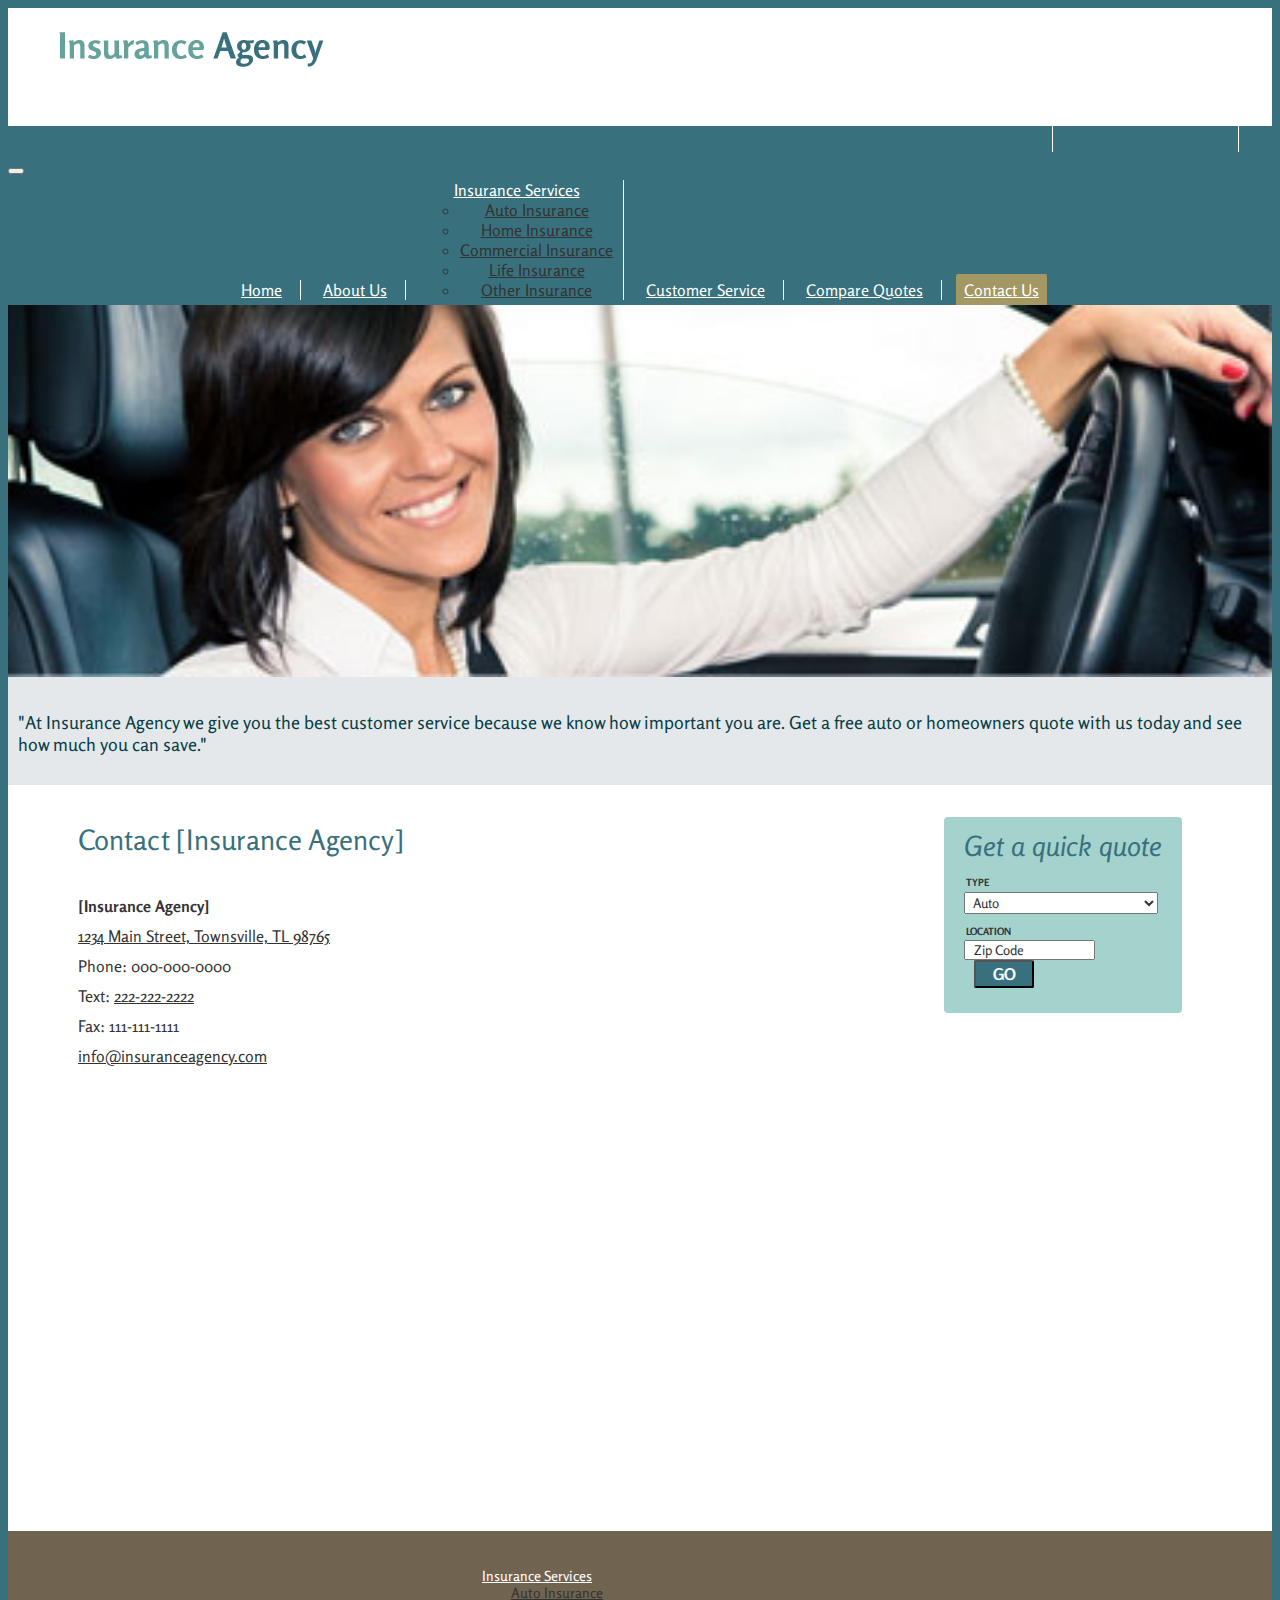
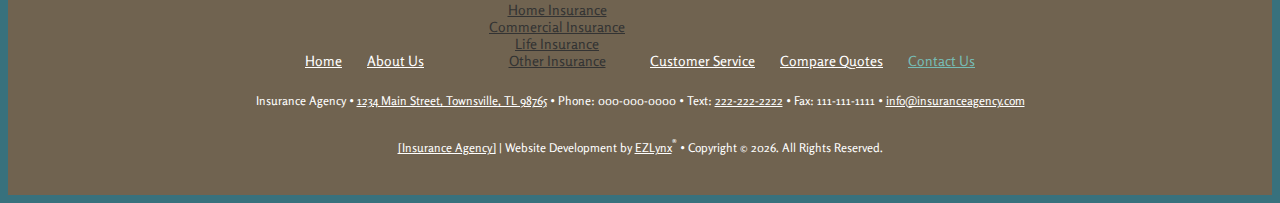
<file: boost/contact-us.html>
<!DOCTYPE html>
<html lang="en">
<head>
<meta charset="utf-8">
<meta content="width=device-width, initial-scale=1.0" name="viewport">
<title>Contact [Insurance Agency]</title>

<!--SEO Meta Tags-->
<meta name="keywords" content="" />
<meta name="description" content="">
<meta name="author" content="EZLynx">

<link rel="canonical" href="https://www.insuranceagencyurl.com/contact-us.html" />
<link rel="shortcut icon" href="img/favicon.ico" type="image/ico" />

<!--Google fonts-->
<link href="https://fonts.googleapis.com/css?family=Open+Sans:300,400,400i,600,600i,700,700i,800,800i&display=swap" rel="stylesheet">
<link href="https://agencywebsites.ezlynx.com/bootstrap3/css/bootstrap.min.css" rel="stylesheet" type="text/css">

<!--Main CSS-->
<link href="css/master.css" rel="stylesheet" type="text/css">
<link href="css/media-queries.css" rel="stylesheet" type="text/css">
<link href="https://agencywebsites.ezlynx.com/fonts/font-awesome-5/css/all.css" rel="stylesheet">

<!-- Global site tag (gtag.js) - Google Analytics -->
<script async src="https://www.googletagmanager.com/gtag/js?id=TRACKINGID"></script>
<script>
  window.dataLayer = window.dataLayer || [];
  function gtag(){dataLayer.push(arguments);}
  gtag('js', new Date());

  gtag('config', 'TRACKINGID');
</script>


</head>
<body>
<div class="wrapper">
<!-- Top bar -->
<header>
<div class="container white-bg">
	<div class="row">
		<div class="col-md-6 col-sm-6 col-xs-12 top-left">
			<a href="index.html"><img src="img/agency-name.png" class="editable" id="main-logo"></a>
		</div>
		<div class="col-md-6 col-sm-6 col-xs-12 top-right">
			<div class="top_info_line">
			<ul class="top_bar_nav">
				<li><i class="fa fa-phone" aria-hidden="true"></i><span class="editable phone-automate" id="contact_phn_num">000-000-0000</span></li>
				<li><i class="fa fa-comments" aria-hidden="true"></i><span class="phone-automate" id="contact_text_num"><a href="sms:222-222-2222" class="sms-txt" onclick="ga('send', 'event', 'Mobile', 'Click to Text');">222-222-2222</a></span></li>
			</ul>
			
		</div>
		</div>
	</div>
	
	<div class="row nav-bg">
			<nav class="navbar navbar-default">
			<div class="navbar-header nav-main">
					 <button type="button" class="navbar-toggle" data-toggle="collapse" data-target="#bs-example-navbar-collapse-1" aria-label="description">  
					 <span class="arrow-top"></span>
					 <span class="arrow-second"></span>
					 <span class="arrow-third"></span>
					 <span class="arrow-fourth"></span>
					 <span class="visuallyhidden">Navigation</span>
					 </button>
			</div>
		     <div class="nav-top">
			    <div class="collapse navbar-collapse" id="bs-example-navbar-collapse-1">
					 <ul class="nav navbar-nav">
					 	<li><a href="index.html">Home</a></li>
						<li><a href="about-us.html">About Us</a></li>
						<li class="dropdown"> <a href="#" class="dropdown-toggle" data-toggle="dropdown">Insurance Services<b class="caret"></b></a>
						<ul class="dropdown-menu" role="menu">
							<li role="menuitem"><a href="auto-insurance.html">Auto Insurance</a></li>
							<li role="menuitem"><a href="home-insurance.html">Home Insurance</a></li>
							<li role="menuitem"><a href="commercial-insurance.html">Commercial Insurance</a></li>
							<li role="menuitem"><a href="life-insurance.html">Life Insurance</a></li>
							<li role="menuitem"><a href="other-insurance.html">Other Insurance</a></li>
						</ul>
						</li>
						<li><a href="customer-service.html">Customer Service</a></li>
						<li><a href="compare-quotes.html">Compare Quotes</a></li>
						<li class="active"><a href="contact-us.html">Contact Us</a></li>
				    </ul>
				</div>
            </div>
          </nav>
	</div>
</div>	

</header>

<div class="container">
	<div class="row inner-banner-section">
		<div class="col-md-5 col-sm-12 col-xs-12">
		  <div class="row">
			<img src="img/featured-auto-insurance-agency.jpg" class="auto-insurance-banner pull-left editable" id="banner-img">
		  </div>	
		</div>
		<div class="col-md-7 col-sm-12 col-xs-12">
			<div id="highlight-box-text" class="editable">"At Insurance Agency we give you the best customer service because we know how important you are. Get a free auto or homeowners quote with us today and see how much you can save."</div>
		</div>
	</div>
</div>



	<div class="container">
		<div class="row main_content_area">
			<div class="col-md-12 inner_main_conent">
				<div class="quote_box">
					<div class="TitleStyle6 editable" id="qte_heading">Get a quick quote</div>
					<form id="EZLynxConsumerQuoting" method="post" onsubmit="GetQuotes();return false;" class="center">
						<label for="Type" class="quote-labels">TYPE</label>
						<select id="Type" name="Type">
							<option value="Auto" selected="selected">Auto</option>
							<option value="Home">Home</option>
							<option value="Both">Both</option>
						</select>
						<label for="ZipCode" class="quote-labels">LOCATION</label>
						<input id="ZipCode" class="input-medium zip" type="text" maxlength="5" size="9" onkeypress="return numbersonly(event, false)" name="Zip">
						<button class="btn btn-custom" type="submit" value="GO" onclick="GetQuotes();return false;">GO</button>
					</form>
				</div>
			
			<div class="editable" id="content-section">
				<div class="TitleStyle1">Contact [Insurance Agency]</div>
				<p class="editable" id="contact-ag-name"><strong>[Insurance Agency]</strong><br/>
				<a href="https://goo.gl/maps/zXYDcw65XjXXSSnH6" target="_blank" aria-label="(opens in a new tab)" rel="nofollow">1234 Main Street, Townsville, TL 98765</a><br />
				<span class="phone-automate">Phone: 000-000-0000</span><br />
				<span class="phone-automate uneditable">Text: <a href="sms:222-222-2222" class="sms-txt" onclick="ga('send', 'event', 'Mobile', 'Click to Text');">222-222-2222</a></span><br />
				<span class="fax-automate">Fax: 111-111-1111</span><br />
				<a href="mailto:info@insuranceagency.com">info@insuranceagency.com</a></p>
				</div>
				<iframe src="https://www.google.com/maps/embed?pb=!1m18!1m12!1m3!1d3346.4749064456482!2d-96.98584698481251!3d32.991252780907814!2m3!1f0!2f0!3f0!3m2!1i1024!2i768!4f13.1!3m3!1m2!1s0x864c2edc1acd327d%3A0xdb035e0775656a3b!2sEZLynx!5e0!3m2!1sen!2sin!4v1606131307984!5m2!1sen!2sin" class="gmap"></iframe>
			</div>
			
		</div>
	</div>


<footer>
	<div class="container footer_bg">
		<div class="row footer_content">
			<div class="col-md-12 col-sm-12">
				<ul class="footer_nav">
					<li class="mgn-lft"><a href="index.html">Home</a></li>
					<li><a href="about-us.html">About Us</a></li>
					<li class="dropdown dropup"> <a href="#" class="dropdown-toggle" data-toggle="dropdown">Insurance Services<b class="caret"></b></a>
							<ul class="dropdown-menu" role="menu">
										<li role="menuitem"><a href="auto-insurance.html">Auto Insurance</a></li>
										<li role="menuitem"><a href="home-insurance.html">Home Insurance</a></li>
										<li role="menuitem"><a href="commercial-insurance.html">Commercial Insurance</a></li>
										<li role="menuitem"><a href="life-insurance.html">Life Insurance</a></li>
										<li role="menuitem"><a href="other-insurance.html">Other Insurance</a></li>
							</ul>
					</li>
					<li><a href="customer-service.html">Customer Service</a></li>
					<li><a href="compare-quotes.html">Compare Quotes</a></li>
					<li><a class="active" href="contact-us.html">Contact Us</a></li>
				</ul>
			</div>
			
			<div class="col-md-12 col-sm-12 copyright">
				<p class="editable" id="contact-info">
				<span>Insurance Agency</span> &bull; <a href="https://goo.gl/maps/zXYDcw65XjXXSSnH6" target="_blank" aria-label="(opens in a new tab)" rel="nofollow">1234 Main Street, Townsville, TL 98765</a>
				 &bull; <span class="phone-automate">Phone: 000-000-0000</span>
				 &bull; <span class="phone-automate uneditable">Text: <a href="sms:222-222-2222" class="sms-txt" onclick="ga('send', 'event', 'Mobile', 'Click to Text');">222-222-2222</a></span>
				 &bull; <span class="fax-automate">Fax: 111-111-1111</span>
				 &bull; <a href="mailto:info@insuranceagency.com">info@insuranceagency.com</a></p>
				 
				<p><span><a href="index.html">[Insurance Agency]</a> |</span> <span>Website Development by  <a href="https://www.ezlynx.com/" target="_blank" aria-label="(opens in a new tab)" rel="nofollow">EZLynx</a><sup>&reg;</sup></span> &bull; <span>Copyright &copy; <script language="JavaScript" type="text/javascript">document.write((new Date()).getFullYear());</script>.</span> <span>All Rights Reserved.</span></p>
			</div>
		</div>
	</div>
</footer>
</div>


<!-- All the required scripts -->
<script src="https://ajax.googleapis.com/ajax/libs/jquery/1.10.2/jquery.min.js"></script>
<script src="https://agencywebsites.ezlynx.com/scripts/browser-update.js"></script>
<script src="https://agencywebsites.ezlynx.com/bootstrap3/js/bootstrap.min.js"></script>
<script src="https://agencywebsites.ezlynx.com/scripts/quote.js"></script> 
<script type="text/javascript">      
	function numbersonly(e, decimal) {
		var key;
		var keychar;
		if (window.event) {key = window.event.keyCode;}
		else if (e) {key = e.which;}
		else {return true;}
		keychar = String.fromCharCode(key);
		if ((key==null) || (key==0) || (key==8) || (key==9) || (key==13) || (key==27) ) {return true;}
		else if ((("0123456789").indexOf(keychar) > -1)) {return true;}
		else if (decimal && (keychar == ".")) {return true;}
		else return false; 
	}
</script>
<script type="text/javascript">   
$(document).ready(function() {
       var holder = 'Zip Code';
       $('.zip').blur(function(){
        if ($(this).val().length == 0)
          $(this).val(holder).addClass('holder');
       }).focus(function(){
        if ($(this).val() == holder)
          $(this).val('').removeClass('holder');
       }).val(holder).addClass('holder');
      });
</script>
</body>
</html>
</file>
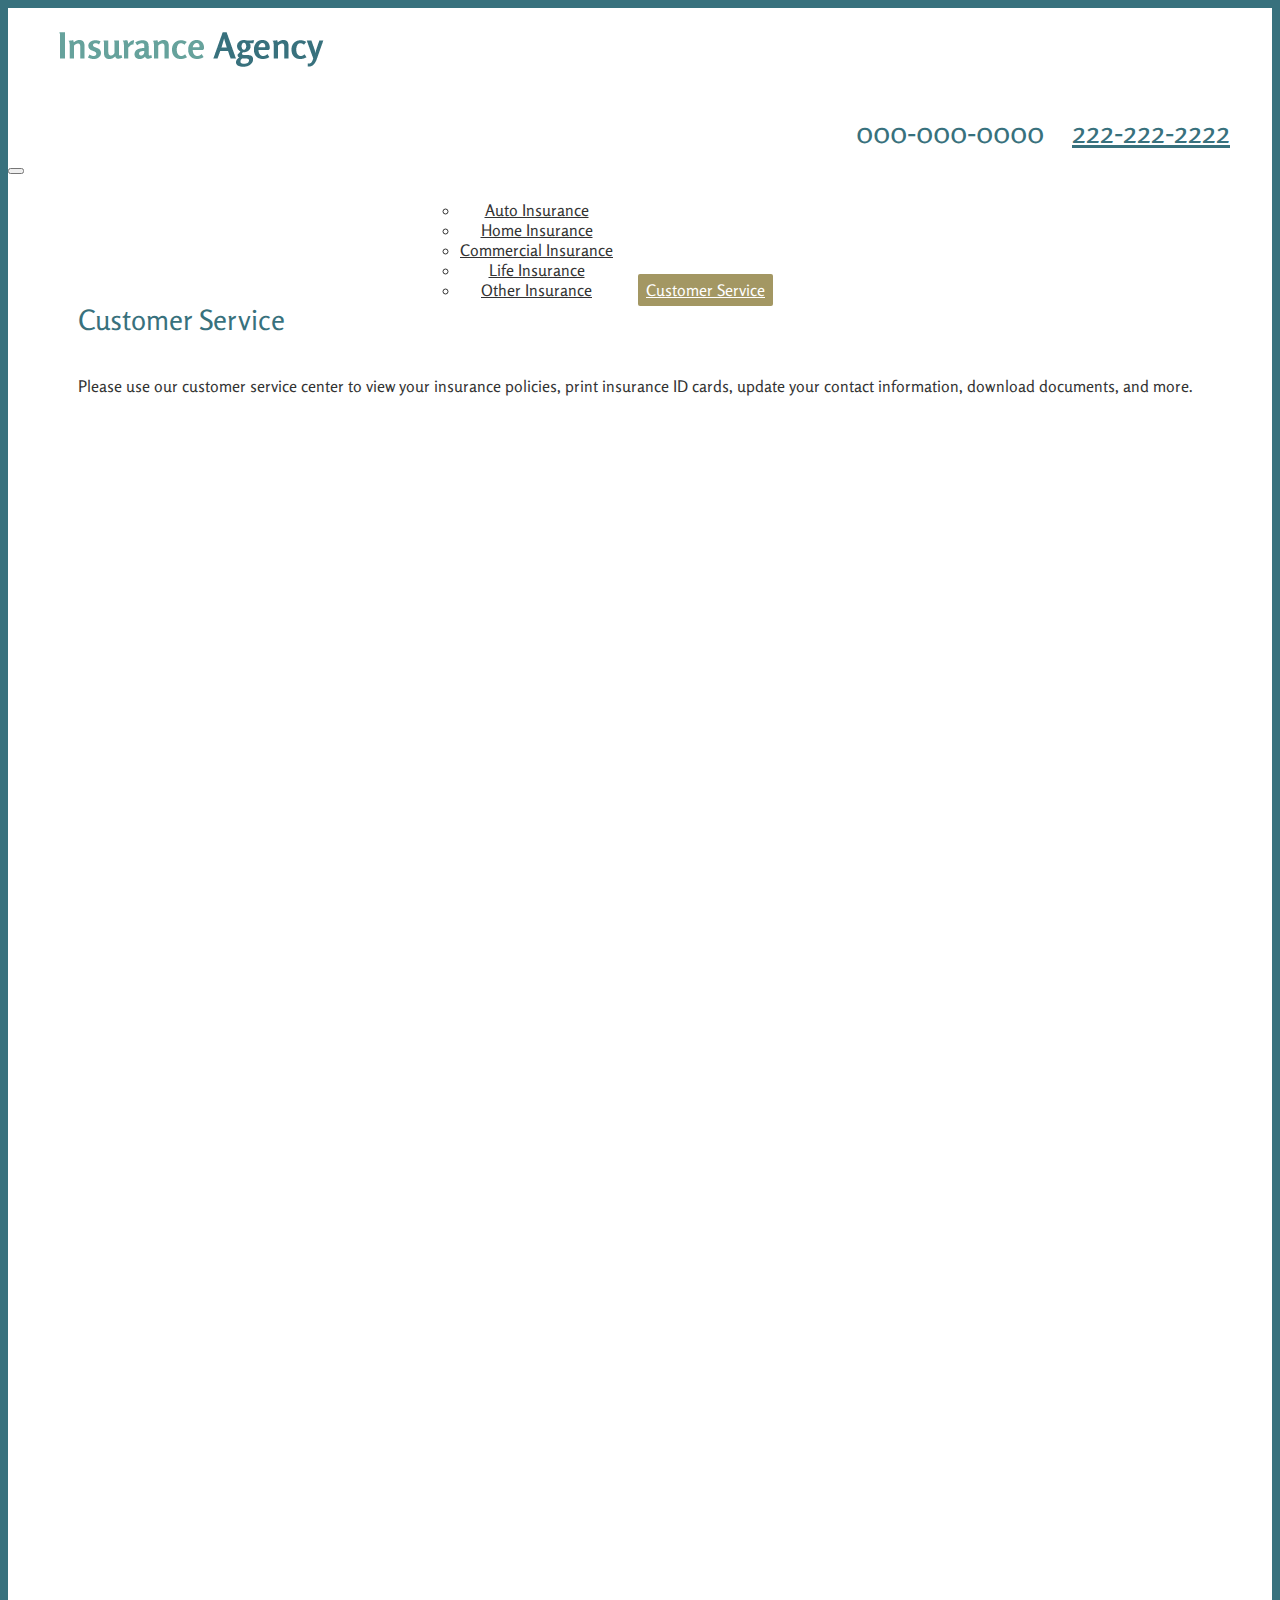
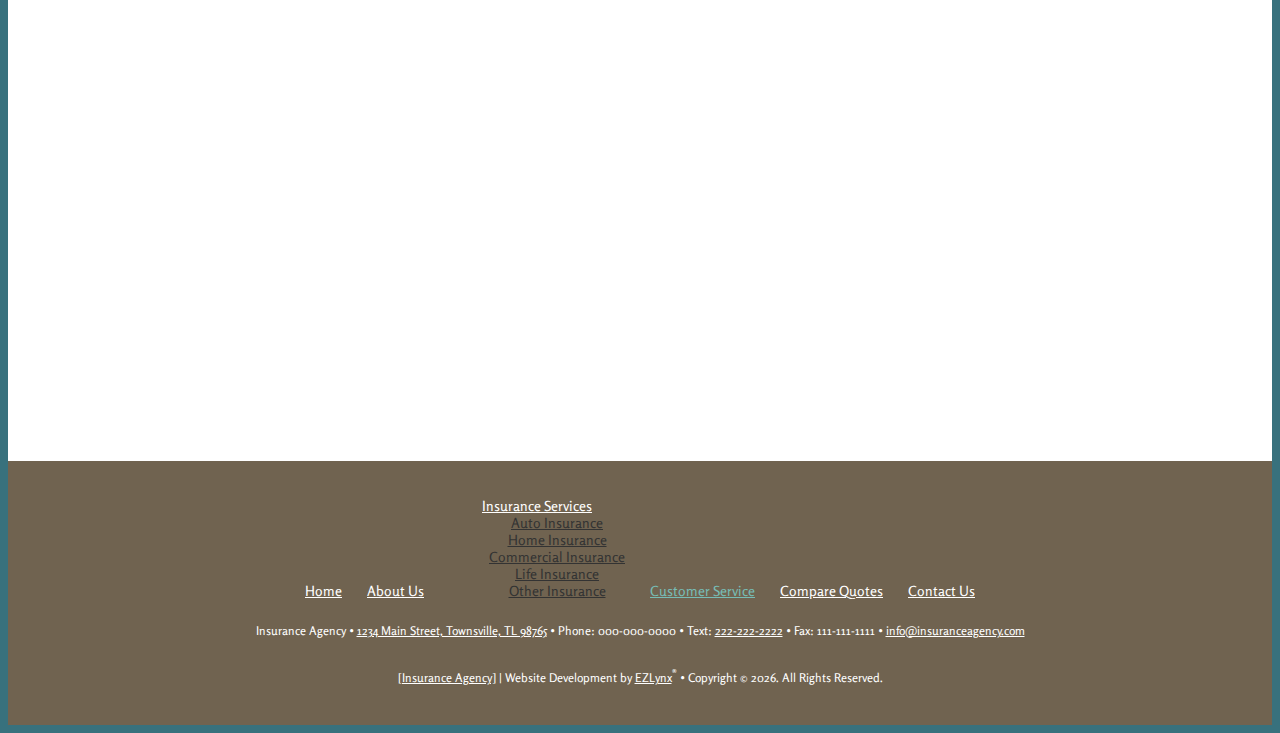
<file: boost/customer-service.html>
<!DOCTYPE html>
<html lang="en">
<head>
<meta charset="utf-8">
<meta content="width=device-width, initial-scale=1.0" name="viewport">
<title>Customer Service | [Insurance Agency]</title>

<!--SEO Meta Tags-->
<meta name="keywords" content="" />
<meta name="description" content="">
<meta name="author" content="EZLynx">

<link rel="canonical" href="https://www.insuranceagencyurl.com/customer-service.html" />
<link rel="shortcut icon" href="img/favicon.ico" type="image/ico" />

<!--Google fonts-->
<link href="https://fonts.googleapis.com/css?family=Open+Sans:300,400,400i,600,600i,700,700i,800,800i&display=swap" rel="stylesheet">
<link href="https://agencywebsites.ezlynx.com/bootstrap3/css/bootstrap.min.css" rel="stylesheet" type="text/css">

<!--Main CSS-->
<link href="css/master.css" rel="stylesheet" type="text/css">
<link href="css/media-queries.css" rel="stylesheet" type="text/css">
<link href="https://agencywebsites.ezlynx.com/fonts/font-awesome-5/css/all.css" rel="stylesheet">

<!-- Global site tag (gtag.js) - Google Analytics -->
<script async src="https://www.googletagmanager.com/gtag/js?id=TRACKINGID"></script>
<script>
  window.dataLayer = window.dataLayer || [];
  function gtag(){dataLayer.push(arguments);}
  gtag('js', new Date());

  gtag('config', 'TRACKINGID');
</script>


</head>
<body>
<div class="wrapper">
<!-- Top bar -->
<header>
<div class="container white-bg">
	<div class="row">
		<div class="col-md-6 col-sm-6 col-xs-12 top-left">
			<a href="index.html"><img src="img/agency-name.png" class="editable" id="main-logo"></a>
		</div>
		<div class="col-md-6 col-sm-6 col-xs-12 top-right">
			<div class="top_info_line">
			<ul class="top_bar_nav">
				<li><i class="fa fa-phone" aria-hidden="true"></i><span class="editable phone-automate" id="contact_phn_num">000-000-0000</span></li>
				<li><i class="fa fa-comments" aria-hidden="true"></i><span class="phone-automate" id="contact_text_num"><a href="sms:222-222-2222" class="sms-txt" onclick="ga('send', 'event', 'Mobile', 'Click to Text');">222-222-2222</a></span></li>
			</ul>
			
		</div>
		</div>
	</div>
	
	<div class="row nav-bg">
			<nav class="navbar navbar-default">
			<div class="navbar-header nav-main">
					 <button type="button" class="navbar-toggle" data-toggle="collapse" data-target="#bs-example-navbar-collapse-1" aria-label="description">  
					 <span class="arrow-top"></span>
					 <span class="arrow-second"></span>
					 <span class="arrow-third"></span>
					 <span class="arrow-fourth"></span>
					 <span class="visuallyhidden">Navigation</span>
					 </button>
			</div>
		     <div class="nav-top">
			    <div class="collapse navbar-collapse" id="bs-example-navbar-collapse-1">
					 <ul class="nav navbar-nav">
					 	<li><a href="index.html">Home</a></li>
						<li><a href="about-us.html">About Us</a></li>
						<li class="dropdown"> <a href="#" class="dropdown-toggle" data-toggle="dropdown">Insurance Services<b class="caret"></b></a>
						<ul class="dropdown-menu" role="menu">
							<li role="menuitem"><a href="auto-insurance.html">Auto Insurance</a></li>
							<li role="menuitem"><a href="home-insurance.html">Home Insurance</a></li>
							<li role="menuitem"><a href="commercial-insurance.html">Commercial Insurance</a></li>
							<li role="menuitem"><a href="life-insurance.html">Life Insurance</a></li>
							<li role="menuitem"><a href="other-insurance.html">Other Insurance</a></li>
						</ul>
						</li>
						<li class="active"><a href="customer-service.html">Customer Service</a></li>
						<li><a href="compare-quotes.html">Compare Quotes</a></li>
						<li><a href="contact-us.html">Contact Us</a></li>
				    </ul>
				</div>
            </div>
          </nav>
	</div>
</div>	

</header>





	<div class="container">
		<div class="row main_content_area">
			<div class="col-md-12 inner_main_conent">

			
			<div class="TitleStyle1">Customer Service</div>
          <p>Please use our customer service center to view your insurance policies, print insurance ID cards, update your contact information, download documents, and more.</p>
        </section>
        <iframe id="ccframe" name="Secure Customer Service Center" src="https://customerservice.agentinsure.com/EzlynxCustomerService/simpleuser/Account/LogIn">Your browser is unable to display frames. Please <a href="https://customerservice.agentinsure.com/EzlynxCustomerService/simpleuser/Account/LogIn">click here</a> to visit the secure customer service center.</iframe>
      </div>
			
		</div>
	</div>


<footer>
	<div class="container footer_bg">
		<div class="row footer_content">
			<div class="col-md-12 col-sm-12">
				<ul class="footer_nav">
					<li class="mgn-lft"><a href="index.html">Home</a></li>
					<li><a href="about-us.html">About Us</a></li>
					<li class="dropdown dropup"> <a href="#" class="dropdown-toggle" data-toggle="dropdown">Insurance Services<b class="caret"></b></a>
							<ul class="dropdown-menu" role="menu">
										<li role="menuitem"><a href="auto-insurance.html">Auto Insurance</a></li>
										<li role="menuitem"><a href="home-insurance.html">Home Insurance</a></li>
										<li role="menuitem"><a href="commercial-insurance.html">Commercial Insurance</a></li>
										<li role="menuitem"><a href="life-insurance.html">Life Insurance</a></li>
										<li role="menuitem"><a href="other-insurance.html">Other Insurance</a></li>
							</ul>
					</li>
					<li><a class="active" href="customer-service.html">Customer Service</a></li>
					<li><a href="compare-quotes.html">Compare Quotes</a></li>
					<li><a href="contact-us.html">Contact Us</a></li>
				</ul>
			</div>
			
			<div class="col-md-12 col-sm-12 copyright">
				<p class="editable" id="contact-info">
				<span>Insurance Agency</span> &bull; <a href="https://goo.gl/maps/zXYDcw65XjXXSSnH6" target="_blank" aria-label="(opens in a new tab)" rel="nofollow">1234 Main Street, Townsville, TL 98765</a>
				 &bull; <span class="phone-automate">Phone: 000-000-0000</span>
				 &bull; <span class="phone-automate uneditable">Text: <a href="sms:222-222-2222" class="sms-txt" onclick="ga('send', 'event', 'Mobile', 'Click to Text');">222-222-2222</a></span>
				 &bull; <span class="fax-automate">Fax: 111-111-1111</span>
				 &bull; <a href="mailto:info@insuranceagency.com">info@insuranceagency.com</a></p>
				 
				<p><span><a href="index.html">[Insurance Agency]</a> |</span> <span>Website Development by  <a href="https://www.ezlynx.com/" target="_blank" aria-label="(opens in a new tab)" rel="nofollow">EZLynx</a><sup>&reg;</sup></span> &bull; <span>Copyright &copy; <script language="JavaScript" type="text/javascript">document.write((new Date()).getFullYear());</script>.</span> <span>All Rights Reserved.</span></p>
			</div>
		</div>
	</div>
</footer>
</div>



<!-- All the required scripts -->
<script src="https://ajax.googleapis.com/ajax/libs/jquery/1.10.2/jquery.min.js"></script>
<script src="https://agencywebsites.ezlynx.com/scripts/browser-update.js"></script>
<script src="https://agencywebsites.ezlynx.com/bootstrap3/js/bootstrap.min.js"></script>
<script src="https://agencywebsites.ezlynx.com/scripts/quote.js"></script> 
<script type="text/javascript">      
	function numbersonly(e, decimal) {
		var key;
		var keychar;
		if (window.event) {key = window.event.keyCode;}
		else if (e) {key = e.which;}
		else {return true;}
		keychar = String.fromCharCode(key);
		if ((key==null) || (key==0) || (key==8) || (key==9) || (key==13) || (key==27) ) {return true;}
		else if ((("0123456789").indexOf(keychar) > -1)) {return true;}
		else if (decimal && (keychar == ".")) {return true;}
		else return false; 
	}
</script>
<script type="text/javascript">   
$(document).ready(function() {
       var holder = 'Zip Code';
       $('.zip').blur(function(){
        if ($(this).val().length == 0)
          $(this).val(holder).addClass('holder');
       }).focus(function(){
        if ($(this).val() == holder)
          $(this).val('').removeClass('holder');
       }).val(holder).addClass('holder');
      });
</script>
</body>
</html>
</file>
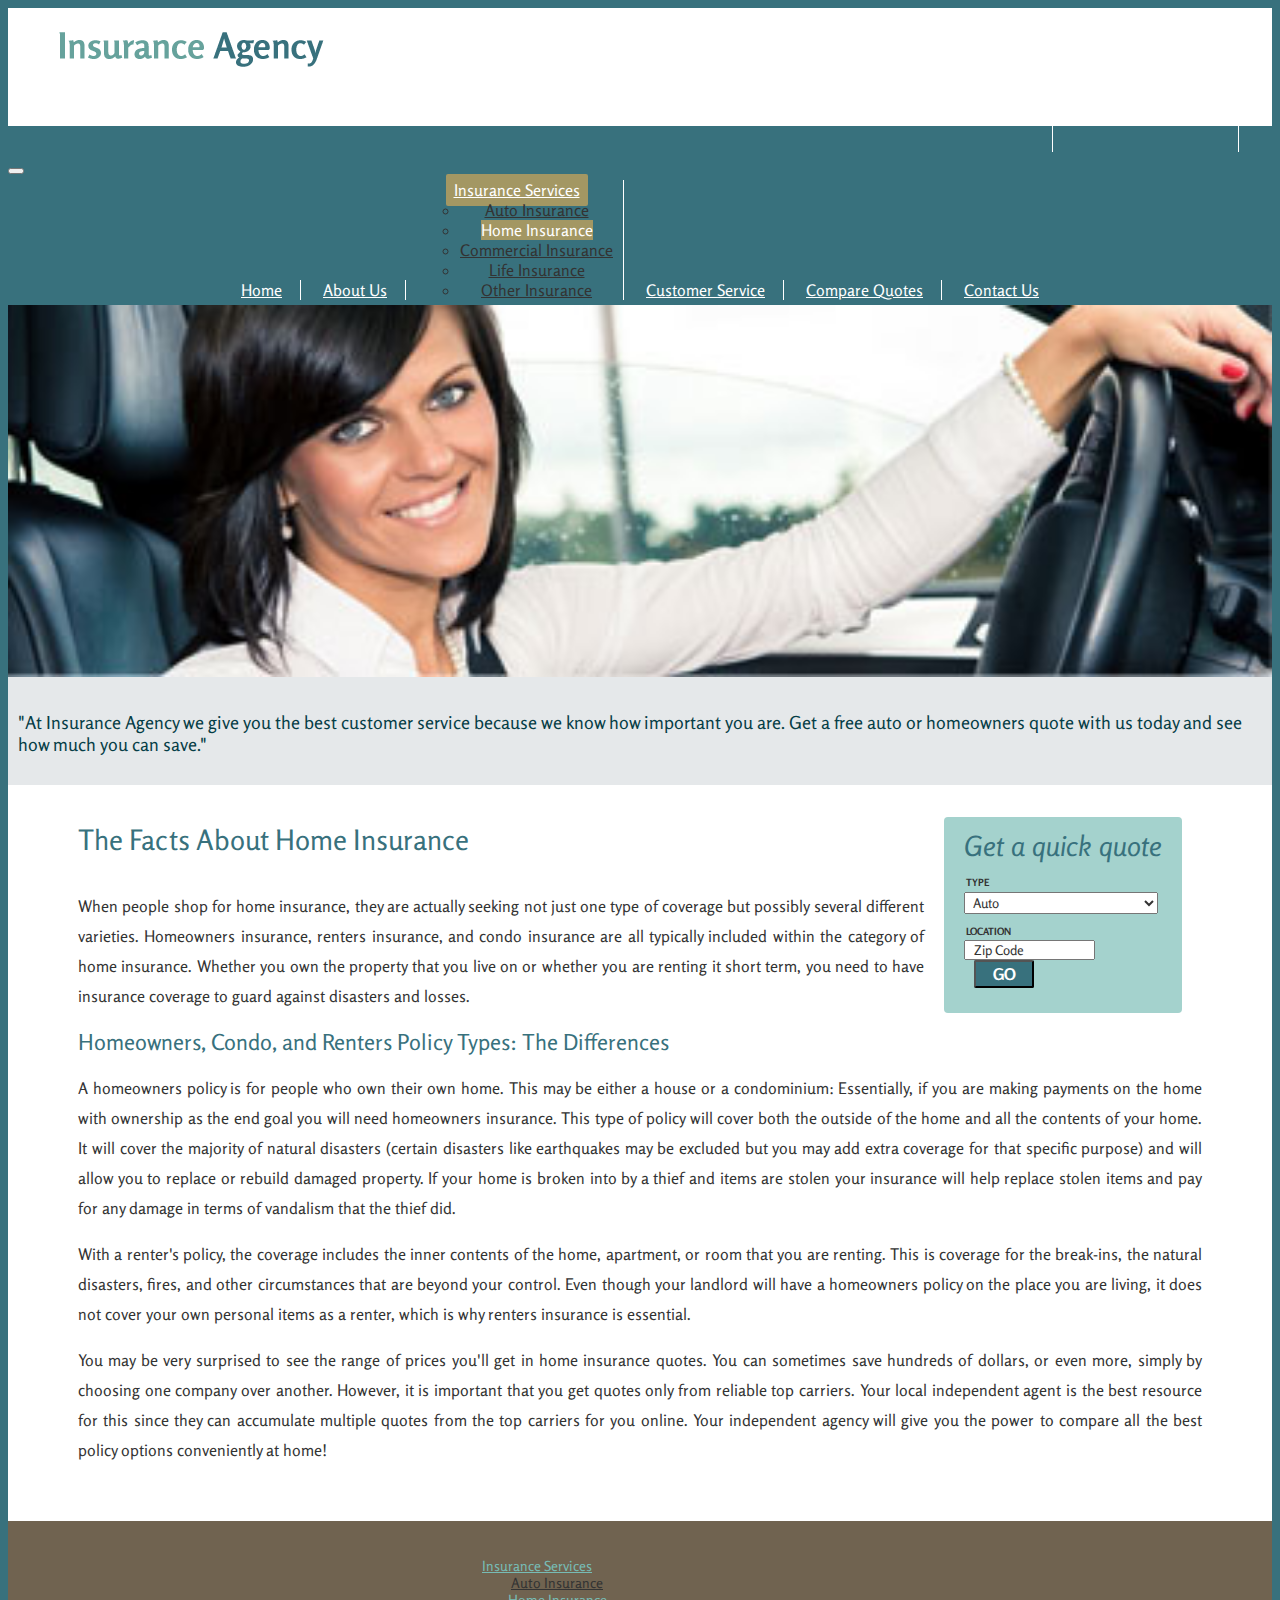
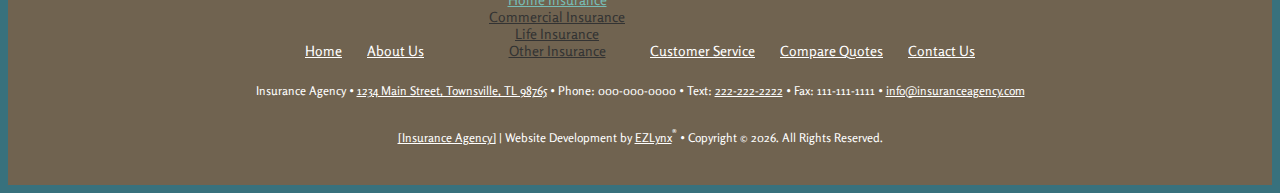
<file: boost/home-insurance.html>
<!DOCTYPE html>
<html lang="en">
<head>
<meta charset="utf-8">
<meta content="width=device-width, initial-scale=1.0" name="viewport">
<title>Home Insurance | [Insurance Agency]</title>

<!--SEO Meta Tags-->
<meta name="keywords" content="" />
<meta name="description" content="">
<meta name="author" content="EZLynx">

<link rel="canonical" href="https://www.insuranceagencyurl.com/home-insurance.html" />
<link rel="shortcut icon" href="img/favicon.ico" type="image/ico" />

<!--Google fonts-->
<link href="https://fonts.googleapis.com/css?family=Open+Sans:300,400,400i,600,600i,700,700i,800,800i&display=swap" rel="stylesheet">
<link href="https://agencywebsites.ezlynx.com/bootstrap3/css/bootstrap.min.css" rel="stylesheet" type="text/css">

<!--Main CSS-->
<link href="css/master.css" rel="stylesheet" type="text/css">
<link href="css/media-queries.css" rel="stylesheet" type="text/css">
<link href="https://agencywebsites.ezlynx.com/fonts/font-awesome-5/css/all.css" rel="stylesheet">

<!-- Global site tag (gtag.js) - Google Analytics -->
<script async src="https://www.googletagmanager.com/gtag/js?id=TRACKINGID"></script>
<script>
  window.dataLayer = window.dataLayer || [];
  function gtag(){dataLayer.push(arguments);}
  gtag('js', new Date());

  gtag('config', 'TRACKINGID');
</script>


</head>
<body>
<div class="wrapper">
<!-- Top bar -->
<header>
<div class="container white-bg">
	<div class="row">
		<div class="col-md-6 col-sm-6 col-xs-12 top-left">
			<a href="index.html"><img src="img/agency-name.png" class="editable" id="main-logo"></a>
		</div>
		<div class="col-md-6 col-sm-6 col-xs-12 top-right">
			<div class="top_info_line">
			<ul class="top_bar_nav">
				<li><i class="fa fa-phone" aria-hidden="true"></i><span class="editable phone-automate" id="contact_phn_num">000-000-0000</span></li>
				<li><i class="fa fa-comments" aria-hidden="true"></i><span class="phone-automate" id="contact_text_num"><a href="sms:222-222-2222" class="sms-txt" onclick="ga('send', 'event', 'Mobile', 'Click to Text');">222-222-2222</a></span></li>
			</ul>
			
		</div>
		</div>
	</div>
	
	<div class="row nav-bg">
			<nav class="navbar navbar-default">
			<div class="navbar-header nav-main">
					 <button type="button" class="navbar-toggle" data-toggle="collapse" data-target="#bs-example-navbar-collapse-1" aria-label="description">  
					 <span class="arrow-top"></span>
					 <span class="arrow-second"></span>
					 <span class="arrow-third"></span>
					 <span class="arrow-fourth"></span>
					 <span class="visuallyhidden">Navigation</span>
					 </button>
			</div>
		     <div class="nav-top">
			    <div class="collapse navbar-collapse" id="bs-example-navbar-collapse-1">
					 <ul class="nav navbar-nav">
					 	<li><a href="index.html">Home</a></li>
						<li><a href="about-us.html">About Us</a></li>
						<li class="dropdown active"> <a href="#" class="dropdown-toggle" data-toggle="dropdown">Insurance Services<b class="caret"></b></a>
						<ul class="dropdown-menu" role="menu">
							<li role="menuitem"><a href="auto-insurance.html">Auto Insurance</a></li>
							<li role="menuitem" class="active"><a href="home-insurance.html">Home Insurance</a></li>
							<li role="menuitem"><a href="commercial-insurance.html">Commercial Insurance</a></li>
							<li role="menuitem"><a href="life-insurance.html">Life Insurance</a></li>
							<li role="menuitem"><a href="other-insurance.html">Other Insurance</a></li>
						</ul>
						</li>
						<li><a href="customer-service.html">Customer Service</a></li>
						<li><a href="compare-quotes.html">Compare Quotes</a></li>
						<li><a href="contact-us.html">Contact Us</a></li>
				    </ul>
				</div>
            </div>
          </nav>
	</div>
</div>	

</header>

<div class="container">
	<div class="row inner-banner-section">
		<div class="col-md-5 col-sm-12 col-xs-12">
		  <div class="row">
			<img src="img/featured-auto-insurance-agency.jpg" class="auto-insurance-banner pull-left editable" id="banner-img">
		  </div>	
		</div>
		<div class="col-md-7 col-sm-12 col-xs-12">
			<div id="highlight-box-text" class="editable">"At Insurance Agency we give you the best customer service because we know how important you are. Get a free auto or homeowners quote with us today and see how much you can save."</div>
		</div>
	</div>
</div>



	<div class="container">
		<div class="row main_content_area">
			<div class="col-md-12 inner_main_conent">
				<div class="quote_box">
					<div class="TitleStyle6 editable" id="qte_heading">Get a quick quote</div>
					<form id="EZLynxConsumerQuoting" method="post" onsubmit="GetQuotes();return false;" class="center">
						<label for="Type" class="quote-labels">TYPE</label>
						<select id="Type" name="Type">
							<option value="Auto" selected="selected">Auto</option>
							<option value="Home">Home</option>
							<option value="Both">Both</option>
						</select>
						<label for="ZipCode" class="quote-labels">LOCATION</label>
						<input id="ZipCode" class="input-medium zip" type="text" maxlength="5" size="9" onkeypress="return numbersonly(event, false)" name="Zip">
						<button class="btn btn-custom" type="submit" value="GO" onclick="GetQuotes();return false;">GO</button>
					</form>
				</div>
			
			<div class="editable" id="content-section">
				<div class="TitleStyle1">The Facts About  Home Insurance</div>
        <p>When people shop for home insurance, they are actually seeking not just one type of coverage but possibly several different varieties. Homeowners insurance, renters insurance, and condo insurance are all typically included within the category of home insurance. Whether you own the property that you live on or whether you are renting it short term, you need to have insurance coverage to guard against disasters and losses.</p>
        <div class="TitleStyle2">Homeowners, Condo, and Renters Policy Types: The Differences</div>
        <p>A homeowners policy is for people who own their own home. This may be either a house or a condominium: Essentially, if you are making payments on the home with ownership as the end goal you will need homeowners insurance. This type of policy will cover both the outside of the home and all the contents of your home. It will cover the majority of natural disasters (certain disasters like earthquakes may be excluded but you may add extra coverage for that specific purpose) and will allow you to replace or rebuild damaged property. If your home is broken into by a thief and items are stolen your insurance will help replace stolen items and pay for any damage in terms of vandalism that the thief did.</p>
        <p>With a renter's policy, the coverage includes the inner contents of the home, apartment, or room that you are renting. This is coverage for the break-ins, the natural disasters, fires, and other circumstances that are beyond your control. Even though your landlord will have a homeowners policy on the place you are living, it does not cover your own personal items as a renter, which is why renters insurance is essential.</p>
        <p>You may be very surprised to see the range of prices you'll get in home insurance quotes. You can sometimes save hundreds of dollars, or even more, simply by choosing one company over another. However, it is important that you get quotes only from reliable top carriers. Your local independent agent is the best resource for this since they can accumulate multiple quotes from the top carriers for you online. Your independent agency will give you the power to compare all the best policy options conveniently at home!</p>
      </div>
      </div>
			
		</div>
	</div>


<footer>
	<div class="container footer_bg">
		<div class="row footer_content">
			<div class="col-md-12 col-sm-12">
				<ul class="footer_nav">
					<li class="mgn-lft"><a href="index.html">Home</a></li>
					<li><a href="about-us.html">About Us</a></li>
					<li class="dropdown dropup"> <a href="#" class="dropdown-toggle active" data-toggle="dropdown">Insurance Services<b class="caret"></b></a>
							<ul class="dropdown-menu" role="menu">
										<li role="menuitem"><a href="auto-insurance.html">Auto Insurance</a></li>
										<li role="menuitem"><a class="active" href="home-insurance.html">Home Insurance</a></li>
										<li role="menuitem"><a href="commercial-insurance.html">Commercial Insurance</a></li>
										<li role="menuitem"><a href="life-insurance.html">Life Insurance</a></li>
										<li role="menuitem"><a href="other-insurance.html">Other Insurance</a></li>
							</ul>
					</li>
					<li><a href="customer-service.html">Customer Service</a></li>
					<li><a href="compare-quotes.html">Compare Quotes</a></li>
					<li><a href="contact-us.html">Contact Us</a></li>
				</ul>
			</div>
			
			<div class="col-md-12 col-sm-12 copyright">
				<p class="editable" id="contact-info">
				<span>Insurance Agency</span> &bull; <a href="https://goo.gl/maps/zXYDcw65XjXXSSnH6" target="_blank" aria-label="(opens in a new tab)" rel="nofollow">1234 Main Street, Townsville, TL 98765</a>
				 &bull; <span class="phone-automate">Phone: 000-000-0000</span>
				 &bull; <span class="phone-automate uneditable">Text: <a href="sms:222-222-2222" class="sms-txt" onclick="ga('send', 'event', 'Mobile', 'Click to Text');">222-222-2222</a></span>
				 &bull; <span class="fax-automate">Fax: 111-111-1111</span>
				 &bull; <a href="mailto:info@insuranceagency.com">info@insuranceagency.com</a></p>
				 
				<p><span><a href="index.html">[Insurance Agency]</a> |</span> <span>Website Development by  <a href="https://www.ezlynx.com/" target="_blank" aria-label="(opens in a new tab)" rel="nofollow">EZLynx</a><sup>&reg;</sup></span> &bull; <span>Copyright &copy; <script language="JavaScript" type="text/javascript">document.write((new Date()).getFullYear());</script>.</span> <span>All Rights Reserved.</span></p>
			</div>
		</div>
	</div>
</footer>
</div>


<!-- All the required scripts -->
<script src="https://ajax.googleapis.com/ajax/libs/jquery/1.10.2/jquery.min.js"></script>
<script src="https://agencywebsites.ezlynx.com/scripts/browser-update.js"></script>
<script src="https://agencywebsites.ezlynx.com/bootstrap3/js/bootstrap.min.js"></script>
<script src="https://agencywebsites.ezlynx.com/scripts/quote.js"></script> 
<script type="text/javascript">      
	function numbersonly(e, decimal) {
		var key;
		var keychar;
		if (window.event) {key = window.event.keyCode;}
		else if (e) {key = e.which;}
		else {return true;}
		keychar = String.fromCharCode(key);
		if ((key==null) || (key==0) || (key==8) || (key==9) || (key==13) || (key==27) ) {return true;}
		else if ((("0123456789").indexOf(keychar) > -1)) {return true;}
		else if (decimal && (keychar == ".")) {return true;}
		else return false; 
	}
</script>
<script type="text/javascript">   
$(document).ready(function() {
       var holder = 'Zip Code';
       $('.zip').blur(function(){
        if ($(this).val().length == 0)
          $(this).val(holder).addClass('holder');
       }).focus(function(){
        if ($(this).val() == holder)
          $(this).val('').removeClass('holder');
       }).val(holder).addClass('holder');
      });
</script>
</body>
</html>
</file>
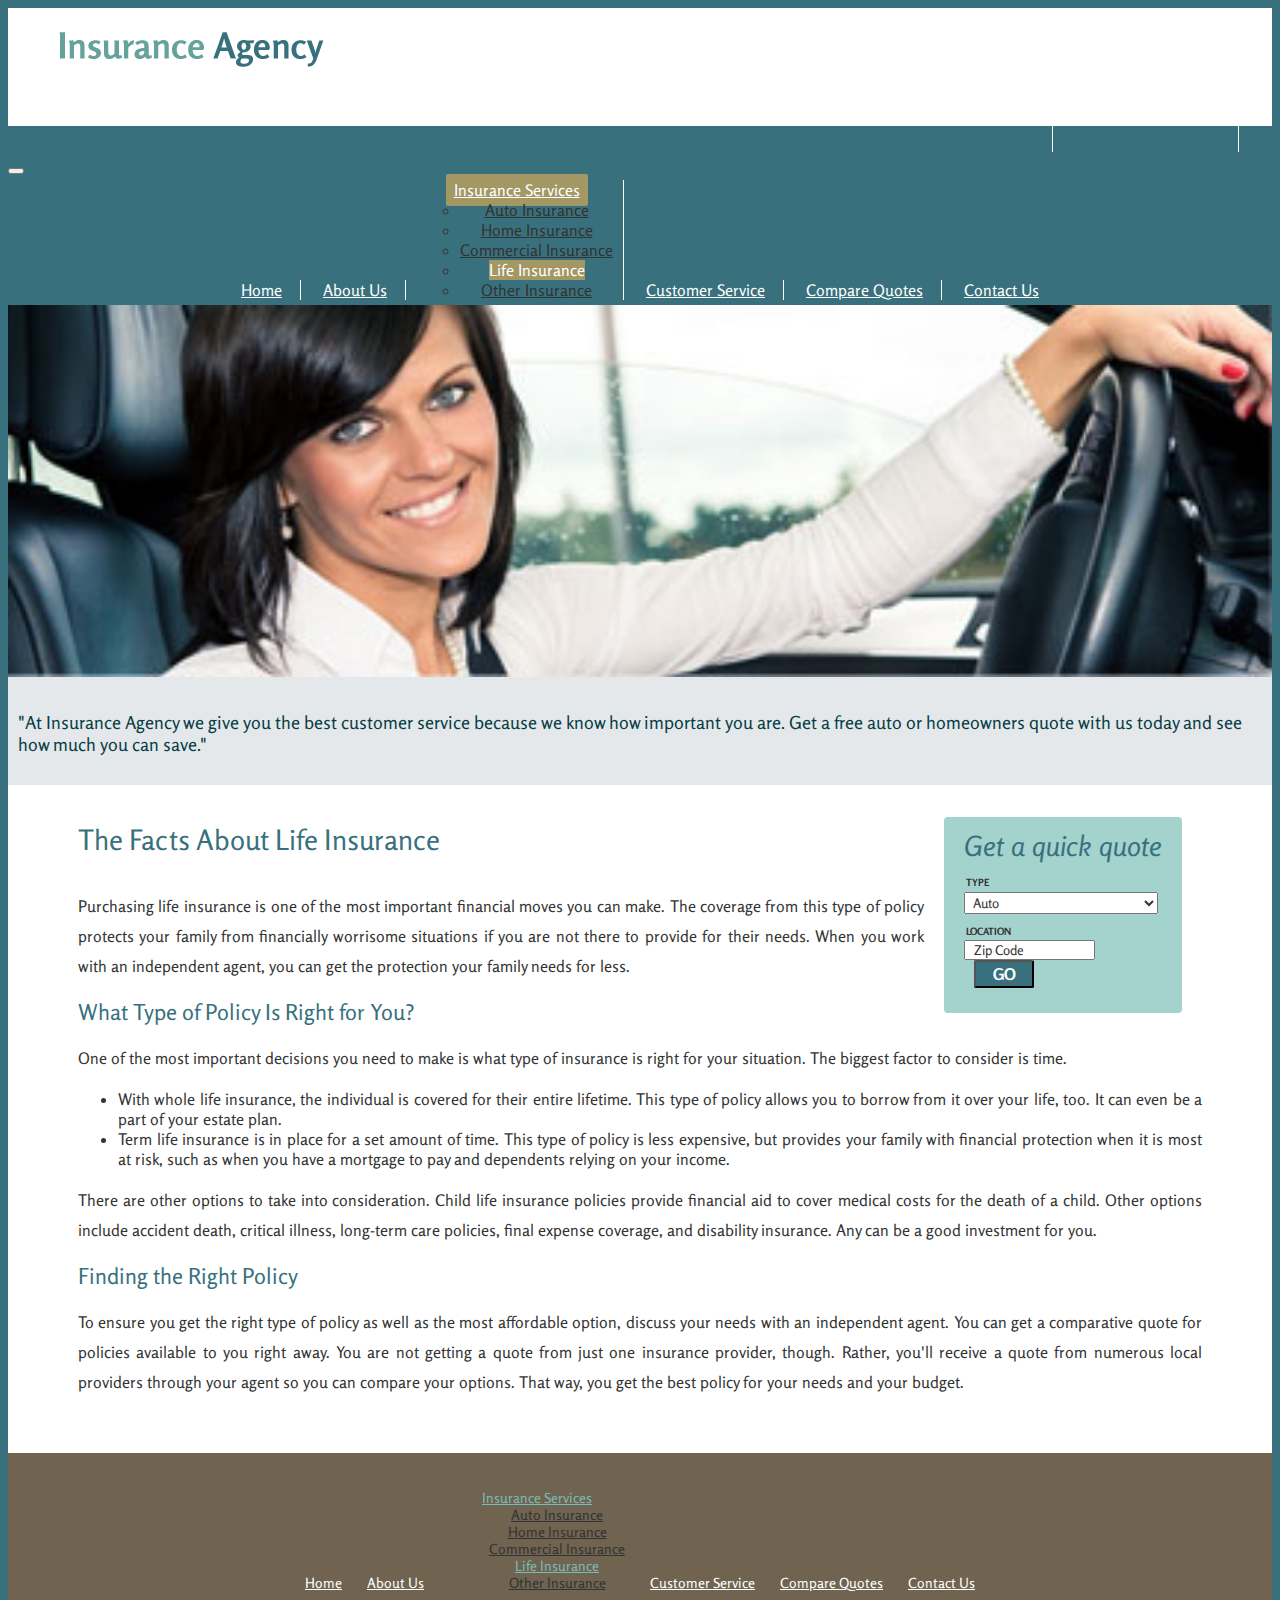
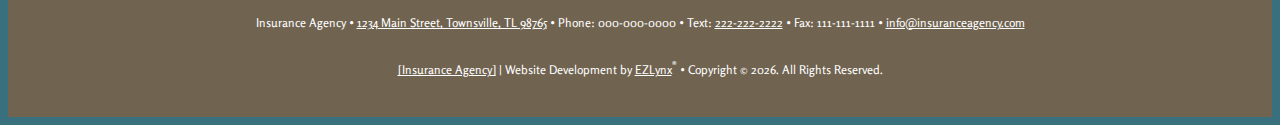
<file: boost/life-insurance.html>
<!DOCTYPE html>
<html lang="en">
<head>
<meta charset="utf-8">
<meta content="width=device-width, initial-scale=1.0" name="viewport">
<title>Insurance Options | [Insurance Agency]</title>

<!--SEO Meta Tags-->
<meta name="keywords" content="" />
<meta name="description" content="">
<meta name="author" content="EZLynx">

<link rel="canonical" href="https://www.insuranceagencyurl.com/life-insurance.html" />
<link rel="shortcut icon" href="img/favicon.ico" type="image/ico" />

<!--Google fonts-->
<link href="https://fonts.googleapis.com/css?family=Open+Sans:300,400,400i,600,600i,700,700i,800,800i&display=swap" rel="stylesheet">
<link href="https://agencywebsites.ezlynx.com/bootstrap3/css/bootstrap.min.css" rel="stylesheet" type="text/css">

<!--Main CSS-->
<link href="css/master.css" rel="stylesheet" type="text/css">
<link href="css/media-queries.css" rel="stylesheet" type="text/css">
<link href="https://agencywebsites.ezlynx.com/fonts/font-awesome-5/css/all.css" rel="stylesheet">

<!-- Global site tag (gtag.js) - Google Analytics -->
<script async src="https://www.googletagmanager.com/gtag/js?id=TRACKINGID"></script>
<script>
  window.dataLayer = window.dataLayer || [];
  function gtag(){dataLayer.push(arguments);}
  gtag('js', new Date());

  gtag('config', 'TRACKINGID');
</script>


</head>
<body>
<div class="wrapper">
<!-- Top bar -->
<header>
<div class="container white-bg">
	<div class="row">
		<div class="col-md-6 col-sm-6 col-xs-12 top-left">
			<a href="index.html"><img src="img/agency-name.png" class="editable" id="main-logo"></a>
		</div>
		<div class="col-md-6 col-sm-6 col-xs-12 top-right">
			<div class="top_info_line">
			<ul class="top_bar_nav">
				<li><i class="fa fa-phone" aria-hidden="true"></i><span class="editable phone-automate" id="contact_phn_num">000-000-0000</span></li>
				<li><i class="fa fa-comments" aria-hidden="true"></i><span class="phone-automate" id="contact_text_num"><a href="sms:222-222-2222" class="sms-txt" onclick="ga('send', 'event', 'Mobile', 'Click to Text');">222-222-2222</a></span></li>
			</ul>
			
		</div>
		</div>
	</div>
	
	<div class="row nav-bg">
			<nav class="navbar navbar-default">
			<div class="navbar-header nav-main">
					 <button type="button" class="navbar-toggle" data-toggle="collapse" data-target="#bs-example-navbar-collapse-1" aria-label="description">  
					 <span class="arrow-top"></span>
					 <span class="arrow-second"></span>
					 <span class="arrow-third"></span>
					 <span class="arrow-fourth"></span>
					 <span class="visuallyhidden">Navigation</span>
					 </button>
			</div>
		     <div class="nav-top">
			    <div class="collapse navbar-collapse" id="bs-example-navbar-collapse-1">
					 <ul class="nav navbar-nav">
					 	<li><a href="index.html">Home</a></li>
						<li><a href="about-us.html">About Us</a></li>
						<li class="dropdown active"> <a href="#" class="dropdown-toggle" data-toggle="dropdown">Insurance Services<b class="caret"></b></a>
						<ul class="dropdown-menu" role="menu">
							<li role="menuitem"><a href="auto-insurance.html">Auto Insurance</a></li>
							<li role="menuitem"><a href="home-insurance.html">Home Insurance</a></li>
							<li role="menuitem"><a href="commercial-insurance.html">Commercial Insurance</a></li>
							<li role="menuitem" class="active"><a href="life-insurance.html">Life Insurance</a></li>
							<li role="menuitem"><a href="other-insurance.html">Other Insurance</a></li>
						</ul>
						</li>
						<li><a href="customer-service.html">Customer Service</a></li>
						<li><a href="compare-quotes.html">Compare Quotes</a></li>
						<li><a href="contact-us.html">Contact Us</a></li>
				    </ul>
				</div>
            </div>
          </nav>
	</div>
</div>	

</header>

<div class="container">
	<div class="row inner-banner-section">
		<div class="col-md-5 col-sm-12 col-xs-12">
		  <div class="row">
			<img src="img/featured-auto-insurance-agency.jpg" class="auto-insurance-banner pull-left editable" id="banner-img">
		  </div>	
		</div>
		<div class="col-md-7 col-sm-12 col-xs-12">
			<div id="highlight-box-text" class="editable">"At Insurance Agency we give you the best customer service because we know how important you are. Get a free auto or homeowners quote with us today and see how much you can save."</div>
		</div>
	</div>
</div>



	<div class="container">
		<div class="row main_content_area">
			<div class="col-md-12 inner_main_conent">
				<div class="quote_box">
					<div class="TitleStyle6 editable" id="qte_heading">Get a quick quote</div>
					<form id="EZLynxConsumerQuoting" method="post" onsubmit="GetQuotes();return false;" class="center">
						<label for="Type" class="quote-labels">TYPE</label>
						<select id="Type" name="Type">
							<option value="Auto" selected="selected">Auto</option>
							<option value="Home">Home</option>
							<option value="Both">Both</option>
						</select>
						<label for="ZipCode" class="quote-labels">LOCATION</label>
						<input id="ZipCode" class="input-medium zip" type="text" maxlength="5" size="9" onkeypress="return numbersonly(event, false)" name="Zip">
						<button class="btn btn-custom" type="submit" value="GO" onclick="GetQuotes();return false;">GO</button>
					</form>
				</div>
			<div class="editable" id="content-section">
			<div class="TitleStyle1">The Facts About  Life Insurance</div>
        <p>Purchasing life insurance is one of the most important financial moves you can make. The coverage from this type of policy protects your family from financially worrisome situations if you are not there to provide for their needs. When you work with an independent agent, you can get the protection your family needs for less.</p>
        <div class="TitleStyle2">What Type of Policy Is Right for You?</div>
        <p>One of the most important decisions you need to make is what type of insurance is right for your situation. The biggest factor to consider is time.</p>
        <ul>
          <li>With whole life insurance, the individual is covered for their entire lifetime. This type of policy allows you to borrow from it over your life, too. It can even be a part of your estate plan.</li>
          <li>Term life insurance is in place for a set amount of time. This type of policy is less expensive, but provides your family with financial protection when it is most at risk, such as when you have a mortgage to pay and dependents relying on your income.</li>
        </ul>
        <p>There are other options to take into consideration. Child life insurance policies provide financial aid to cover medical costs for the death of a child. Other options include accident death, critical illness, long-term care policies, final expense coverage, and disability insurance. Any can be a good investment for you.</p>
        <div class="TitleStyle2">Finding the Right Policy</div>
        <p>To ensure you get the right type of policy as well as the most affordable option, discuss your needs with an independent agent. You can get a comparative quote for policies available to you right away. You are not getting a quote from just one insurance provider, though. Rather, you'll receive a quote from numerous local providers through your agent so you can compare your options. That way, you get the best policy for your needs and your budget.</p>
      </div>
      </div>
			
		</div>
	</div>


<footer>
	<div class="container footer_bg">
		<div class="row footer_content">
			<div class="col-md-12 col-sm-12">
				<ul class="footer_nav">
					<li class="mgn-lft"><a href="index.html">Home</a></li>
					<li><a href="about-us.html">About Us</a></li>
					<li class="dropdown dropup"> <a href="#" class="dropdown-toggle active" data-toggle="dropdown">Insurance Services<b class="caret"></b></a>
							<ul class="dropdown-menu" role="menu">
										<li role="menuitem"><a href="auto-insurance.html">Auto Insurance</a></li>
										<li role="menuitem"><a href="home-insurance.html">Home Insurance</a></li>
										<li role="menuitem"><a href="commercial-insurance.html">Commercial Insurance</a></li>
										<li role="menuitem"><a class="active" href="life-insurance.html">Life Insurance</a></li>
										<li role="menuitem"><a href="other-insurance.html">Other Insurance</a></li>
							</ul>
					</li>
					<li><a href="customer-service.html">Customer Service</a></li>
					<li><a href="compare-quotes.html">Compare Quotes</a></li>
					<li><a href="contact-us.html">Contact Us</a></li>
				</ul>
			</div>
			
			<div class="col-md-12 col-sm-12 copyright">
				<p class="editable" id="contact-info">
				<span>Insurance Agency</span> &bull; <a href="https://goo.gl/maps/zXYDcw65XjXXSSnH6" target="_blank" aria-label="(opens in a new tab)" rel="nofollow">1234 Main Street, Townsville, TL 98765</a>
				 &bull; <span class="phone-automate">Phone: 000-000-0000</span>
				 &bull; <span class="phone-automate uneditable">Text: <a href="sms:222-222-2222" class="sms-txt" onclick="ga('send', 'event', 'Mobile', 'Click to Text');">222-222-2222</a></span>
				 &bull; <span class="fax-automate">Fax: 111-111-1111</span>
				 &bull; <a href="mailto:info@insuranceagency.com">info@insuranceagency.com</a></p>
				 
				<p><span><a href="index.html">[Insurance Agency]</a> |</span> <span>Website Development by  <a href="https://www.ezlynx.com/" target="_blank" aria-label="(opens in a new tab)" rel="nofollow">EZLynx</a><sup>&reg;</sup></span> &bull; <span>Copyright &copy; <script language="JavaScript" type="text/javascript">document.write((new Date()).getFullYear());</script>.</span> <span>All Rights Reserved.</span></p>
			</div>
		</div>
	</div>
</footer>
</div>



<!-- All the required scripts -->
<script src="https://ajax.googleapis.com/ajax/libs/jquery/1.10.2/jquery.min.js"></script>
<script src="https://agencywebsites.ezlynx.com/scripts/browser-update.js"></script>
<script src="https://agencywebsites.ezlynx.com/bootstrap3/js/bootstrap.min.js"></script>
<script src="https://agencywebsites.ezlynx.com/scripts/quote.js"></script> 
<script type="text/javascript">      
	function numbersonly(e, decimal) {
		var key;
		var keychar;
		if (window.event) {key = window.event.keyCode;}
		else if (e) {key = e.which;}
		else {return true;}
		keychar = String.fromCharCode(key);
		if ((key==null) || (key==0) || (key==8) || (key==9) || (key==13) || (key==27) ) {return true;}
		else if ((("0123456789").indexOf(keychar) > -1)) {return true;}
		else if (decimal && (keychar == ".")) {return true;}
		else return false; 
	}
</script>
<script type="text/javascript">   
$(document).ready(function() {
       var holder = 'Zip Code';
       $('.zip').blur(function(){
        if ($(this).val().length == 0)
          $(this).val(holder).addClass('holder');
       }).focus(function(){
        if ($(this).val() == holder)
          $(this).val('').removeClass('holder');
       }).val(holder).addClass('holder');
      });
</script>
</body>
</html>
</file>
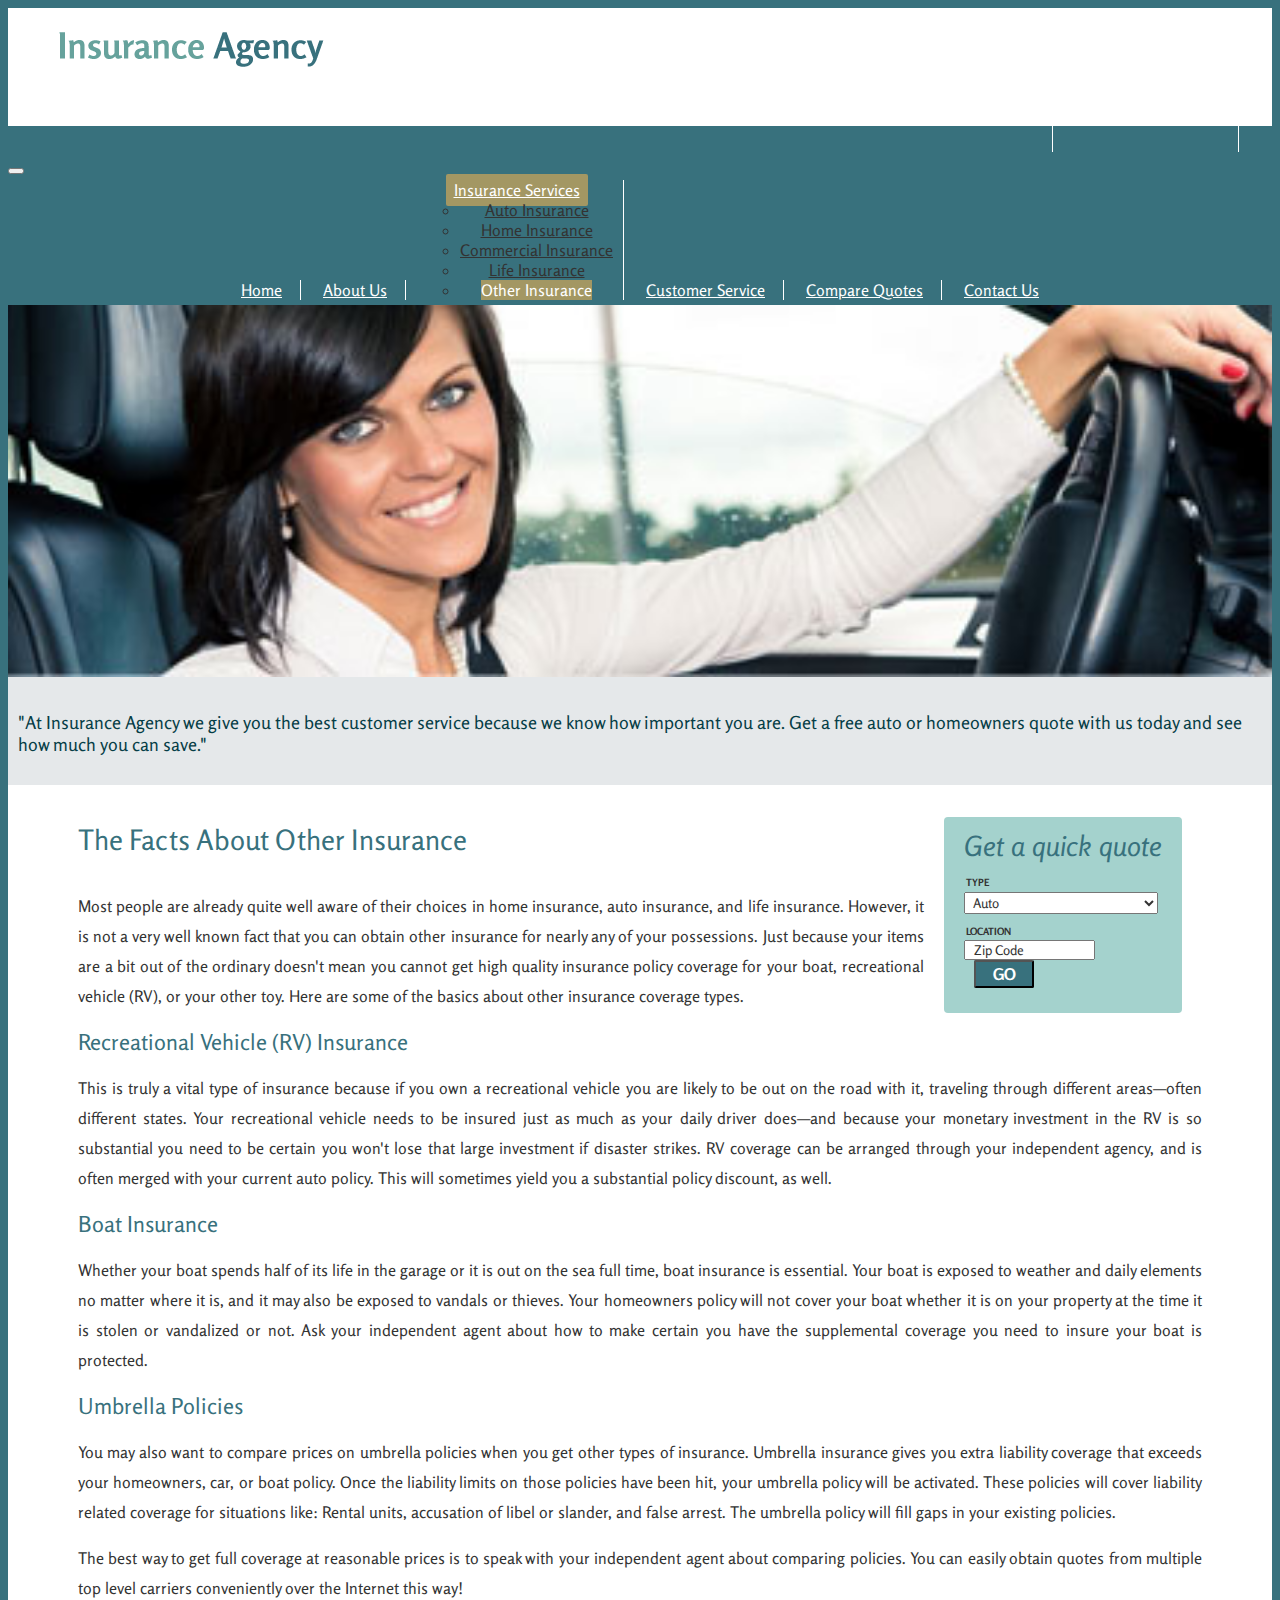
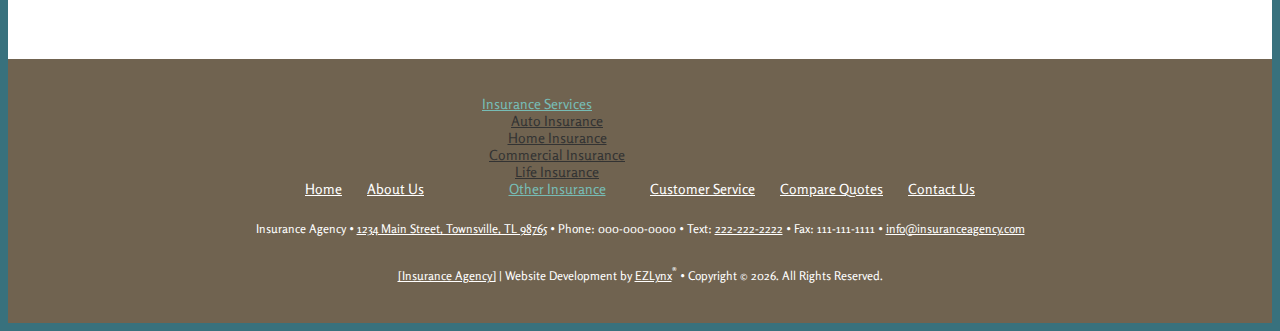
<file: boost/other-insurance.html>
<!DOCTYPE html>
<html lang="en">
<head>
<meta charset="utf-8">
<meta content="width=device-width, initial-scale=1.0" name="viewport">
<title>Insurance Options | [Insurance Agency]</title>

<!--SEO Meta Tags-->
<meta name="keywords" content="" />
<meta name="description" content="">
<meta name="author" content="EZLynx">

<link rel="canonical" href="https://www.insuranceagencyurl.com/other-insurance.html" />
<link rel="shortcut icon" href="img/favicon.ico" type="image/ico" />

<!--Google fonts-->
<link href="https://fonts.googleapis.com/css?family=Open+Sans:300,400,400i,600,600i,700,700i,800,800i&display=swap" rel="stylesheet">
<link href="https://agencywebsites.ezlynx.com/bootstrap3/css/bootstrap.min.css" rel="stylesheet" type="text/css">

<!--Main CSS-->
<link href="css/master.css" rel="stylesheet" type="text/css">
<link href="css/media-queries.css" rel="stylesheet" type="text/css">
<link href="https://agencywebsites.ezlynx.com/fonts/font-awesome-5/css/all.css" rel="stylesheet">

<!-- Global site tag (gtag.js) - Google Analytics -->
<script async src="https://www.googletagmanager.com/gtag/js?id=TRACKINGID"></script>
<script>
  window.dataLayer = window.dataLayer || [];
  function gtag(){dataLayer.push(arguments);}
  gtag('js', new Date());

  gtag('config', 'TRACKINGID');
</script>


</head>
<body>
<div class="wrapper">
<!-- Top bar -->
<header>
<div class="container white-bg">
	<div class="row">
		<div class="col-md-6 col-sm-6 col-xs-12 top-left">
			<a href="index.html"><img src="img/agency-name.png" class="editable" id="main-logo"></a>
		</div>
		<div class="col-md-6 col-sm-6 col-xs-12 top-right">
			<div class="top_info_line">
			<ul class="top_bar_nav">
				<li><i class="fa fa-phone" aria-hidden="true"></i><span class="editable phone-automate" id="contact_phn_num">000-000-0000</span></li>
				<li><i class="fa fa-comments" aria-hidden="true"></i><span class="phone-automate" id="contact_text_num"><a href="sms:222-222-2222" class="sms-txt" onclick="ga('send', 'event', 'Mobile', 'Click to Text');">222-222-2222</a></span></li>
			</ul>
			
		</div>
		</div>
	</div>
	
	<div class="row nav-bg">
			<nav class="navbar navbar-default">
			<div class="navbar-header nav-main">
					 <button type="button" class="navbar-toggle" data-toggle="collapse" data-target="#bs-example-navbar-collapse-1" aria-label="description">  
					 <span class="arrow-top"></span>
					 <span class="arrow-second"></span>
					 <span class="arrow-third"></span>
					 <span class="arrow-fourth"></span>
					 <span class="visuallyhidden">Navigation</span>
					 </button>
			</div>
		     <div class="nav-top">
			    <div class="collapse navbar-collapse" id="bs-example-navbar-collapse-1">
					 <ul class="nav navbar-nav">
					 	<li><a href="index.html">Home</a></li>
						<li><a href="about-us.html">About Us</a></li>
						<li class="dropdown active"> <a href="#" class="dropdown-toggle" data-toggle="dropdown">Insurance Services<b class="caret"></b></a>
						<ul class="dropdown-menu" role="menu">
							<li role="menuitem"><a href="auto-insurance.html">Auto Insurance</a></li>
							<li role="menuitem"><a href="home-insurance.html">Home Insurance</a></li>
							<li role="menuitem"><a href="commercial-insurance.html">Commercial Insurance</a></li>
							<li role="menuitem"><a href="life-insurance.html">Life Insurance</a></li>
							<li role="menuitem" class="active"><a href="other-insurance.html">Other Insurance</a></li>
						</ul>
						</li>
						<li><a href="customer-service.html">Customer Service</a></li>
						<li><a href="compare-quotes.html">Compare Quotes</a></li>
						<li><a href="contact-us.html">Contact Us</a></li>
				    </ul>
				</div>
            </div>
          </nav>
	</div>
</div>	

</header>

<div class="container">
	<div class="row inner-banner-section">
		<div class="col-md-5 col-sm-12 col-xs-12">
		  <div class="row">
			<img src="img/featured-auto-insurance-agency.jpg" class="auto-insurance-banner pull-left editable" id="banner-img">
		  </div>	
		</div>
		<div class="col-md-7 col-sm-12 col-xs-12">
			<div id="highlight-box-text" class="editable">"At Insurance Agency we give you the best customer service because we know how important you are. Get a free auto or homeowners quote with us today and see how much you can save."</div>
		</div>
	</div>
</div>



	<div class="container">
		<div class="row main_content_area">
			<div class="col-md-12 inner_main_conent">
				<div class="quote_box">
					<div class="TitleStyle6 editable" id="qte_heading">Get a quick quote</div>
					<form id="EZLynxConsumerQuoting" method="post" onsubmit="GetQuotes();return false;" class="center">
						<label for="Type" class="quote-labels">TYPE</label>
						<select id="Type" name="Type">
							<option value="Auto" selected="selected">Auto</option>
							<option value="Home">Home</option>
							<option value="Both">Both</option>
						</select>
						<label for="ZipCode" class="quote-labels">LOCATION</label>
						<input id="ZipCode" class="input-medium zip" type="text" maxlength="5" size="9" onkeypress="return numbersonly(event, false)" name="Zip">
						<button class="btn btn-custom" type="submit" value="GO" onclick="GetQuotes();return false;">GO</button>
					</form>
				</div>
			<div class="editable" id="content-section">
			<div class="TitleStyle1">The Facts About Other Insurance</div>
        <p>Most people are already quite well aware of their choices in home insurance, auto insurance, and life insurance. However, it is not a very well known fact that you can obtain other insurance for nearly any of your possessions. Just because your items are a bit out of the ordinary doesn't mean you cannot get high quality insurance policy coverage for your boat, recreational vehicle (RV), or your other toy. Here are some of the basics about other insurance coverage types.</p>
        <div class="TitleStyle2">Recreational Vehicle (RV) Insurance</div>
        <p>This is truly a vital type of insurance because if you own a recreational vehicle you are likely to be out on the road with it, traveling through different areas&mdash;often different states. Your recreational vehicle needs to be insured just as much as your daily driver does&mdash;and because your monetary investment in the RV is so substantial you need to be certain you won't lose that large investment if disaster strikes. RV coverage can be arranged through your independent agency, and is often merged with your current auto policy. This will sometimes yield you a substantial policy discount, as well.</p>
        <div class="TitleStyle2">Boat Insurance</div>
        <p>Whether your boat spends half of its life in the garage or it is out on the sea full time, boat insurance is essential. Your boat is exposed to weather and daily elements no matter where it is, and it may also be exposed to vandals or thieves. Your homeowners policy will not cover your boat whether it is on your property at the time it is stolen or vandalized or not. Ask your independent agent about how to make certain you have the supplemental coverage you need to insure your boat is protected.</p>
        <div class="TitleStyle2">Umbrella Policies</div>
        <p>You may also want to compare prices on umbrella policies when you get other types of insurance. Umbrella insurance gives you extra liability coverage that exceeds your homeowners, car, or boat policy. Once the liability limits on those policies have been hit, your umbrella policy will be activated. These policies will cover liability related coverage for situations like: Rental units, accusation of libel or slander, and false arrest. The umbrella policy will fill gaps in your existing policies.</p>
        <p>The best way to get full coverage at reasonable prices is to speak with your independent agent about comparing policies. You can easily obtain quotes from multiple top level carriers conveniently over the Internet this way!</p>
      </div>
      </div>
			
		</div>
	</div>


<footer>
	<div class="container footer_bg">
		<div class="row footer_content">
			<div class="col-md-12 col-sm-12">
				<ul class="footer_nav">
					<li class="mgn-lft"><a href="index.html">Home</a></li>
					<li><a href="about-us.html">About Us</a></li>
					<li class="dropdown dropup"> <a href="#" class="dropdown-toggle active" data-toggle="dropdown">Insurance Services<b class="caret"></b></a>
							<ul class="dropdown-menu" role="menu">
										<li role="menuitem"><a href="auto-insurance.html">Auto Insurance</a></li>
										<li role="menuitem"><a href="home-insurance.html">Home Insurance</a></li>
										<li role="menuitem"><a href="commercial-insurance.html">Commercial Insurance</a></li>
										<li role="menuitem"><a href="life-insurance.html">Life Insurance</a></li>
										<li role="menuitem"><a class="active" href="other-insurance.html">Other Insurance</a></li>
							</ul>
					</li>
					<li><a href="customer-service.html">Customer Service</a></li>
					<li><a href="compare-quotes.html">Compare Quotes</a></li>
					<li><a href="contact-us.html">Contact Us</a></li>
				</ul>
			</div>
			
			<div class="col-md-12 col-sm-12 copyright">
				<p class="editable" id="contact-info">
				<span>Insurance Agency</span> &bull; <a href="https://goo.gl/maps/zXYDcw65XjXXSSnH6" target="_blank" aria-label="(opens in a new tab)" rel="nofollow">1234 Main Street, Townsville, TL 98765</a>
				 &bull; <span class="phone-automate">Phone: 000-000-0000</span>
				 &bull; <span class="phone-automate uneditable">Text: <a href="sms:222-222-2222" class="sms-txt" onclick="ga('send', 'event', 'Mobile', 'Click to Text');">222-222-2222</a></span>
				 &bull; <span class="fax-automate">Fax: 111-111-1111</span>
				 &bull; <a href="mailto:info@insuranceagency.com">info@insuranceagency.com</a></p>
				 
				<p><span><a href="index.html">[Insurance Agency]</a> |</span> <span>Website Development by  <a href="https://www.ezlynx.com/" target="_blank" aria-label="(opens in a new tab)" rel="nofollow">EZLynx</a><sup>&reg;</sup></span> &bull; <span>Copyright &copy; <script language="JavaScript" type="text/javascript">document.write((new Date()).getFullYear());</script>.</span> <span>All Rights Reserved.</span></p>
			</div>
		</div>
	</div>
</footer>
</div>



<!-- All the required scripts -->
<script src="https://ajax.googleapis.com/ajax/libs/jquery/1.10.2/jquery.min.js"></script>
<script src="https://agencywebsites.ezlynx.com/scripts/browser-update.js"></script>
<script src="https://agencywebsites.ezlynx.com/bootstrap3/js/bootstrap.min.js"></script>
<script src="https://agencywebsites.ezlynx.com/scripts/quote.js"></script> 
<script type="text/javascript">      
	function numbersonly(e, decimal) {
		var key;
		var keychar;
		if (window.event) {key = window.event.keyCode;}
		else if (e) {key = e.which;}
		else {return true;}
		keychar = String.fromCharCode(key);
		if ((key==null) || (key==0) || (key==8) || (key==9) || (key==13) || (key==27) ) {return true;}
		else if ((("0123456789").indexOf(keychar) > -1)) {return true;}
		else if (decimal && (keychar == ".")) {return true;}
		else return false; 
	}
</script>
<script type="text/javascript">   
$(document).ready(function() {
       var holder = 'Zip Code';
       $('.zip').blur(function(){
        if ($(this).val().length == 0)
          $(this).val(holder).addClass('holder');
       }).focus(function(){
        if ($(this).val() == holder)
          $(this).val('').removeClass('holder');
       }).val(holder).addClass('holder');
      });
</script>
</body>
</html>
</file>
<file: boost/css/master.css>
@charset "utf-8";
@import url(https://fonts.googleapis.com/css?family=Rosario);
/*
COLOR PALETTE
Banner Color (light pink): #d40072
Menu Color (dark pink): #ae005f
Form Gray (light grey): #e5e8ea
Logo Gray/Background color (dark grey): #51626f
Logo/Selected/Header Blue (dark blue): #00338e
Sub-banner color (dark green): #053d46
*/

/* DEFAULT STYLES */
body {
	background-color: #38717d;
}


body, .TitleStyle1, .TitleStyle2, .TitleStyle3, .TitleStyle4, .TitleStyle5, input, button, select, textarea, p, ul, li, a {
	font-family: 'Rosario', sans-serif;
	color: #333;
}
.TitleStyle1, .TitleStyle2, .TitleStyle3, .TitleStyle4, .TitleStyle5{
	line-height: 30px !important;	
}
.TitleStyle1 {
	color: #38717d;
}


.TitleStyle1 {
    color: #38717d;
    font-size: 28px;
    line-height: 40px;
    font-weight: normal;
    padding: 20px 0;
}
.TitleStyle2 {
    color: #38717d;
    font-size: 22px;
    line-height: 38px;
    font-weight: normal;
}

p{
	font-size: 16px;
line-height: 30px;
}
div.top_info_line{
	display: flex;
	float: right;
	justify-content: center;
	text-align: center;
}
div.top_info_line ul{
	margin: 0;
	padding: 0;	
}
div.top_info_line ul li {
	color: #fff;
	float: left;
	list-style-type: none;
	margin:3px;
	padding: 3px 8px;
	line-height: 24px;
	
	border-right: 1px solid #fff;
}
div.top_info_line ul li span {
	font-size: 30px;
	color: #38717d;
	font-family: 'Rosario', sans-serif;
	margin-top: 0px;
}

.top_bar_nav li .fa {
	color: #a4d2cd;
	font-size: 19px;
	margin-right: 5px;
}

ul.social_design li{
	 background-image: linear-gradient(to right bottom, #66a29c, #599695, #4d898d, #427d85, #38717d);
	border-radius: 7px;
}
ul.social_design li a .fab {
	width: 18px;
	font-size:14px;
	color: #fff;
}
.white-bg{
	background: #fff;
}

.top-left {
    padding: 12px 0px 10px 44px;
}
.top-right{
	padding: 20px 30px 12px 0;
}
.nav-bg{
	background: #d6ba39;
}

.navbar-nav {
    float: none;
    margin: 0;
    padding: 5px;
	text-align: center;
}
nav.navbar-default {
    float: right;
    margin-bottom: 0px;
    background-color: transparent;
    border-color: transparent;
    width: 100%;
    min-height: 0px;
}


nav.navbar-default .navbar-nav > li > a {
    color: #fff;
    font-size: 16px;
    font-weight: 400;
	font-family: 'Rosario', sans-serif;
	padding: 6px 8px 6px 8px;
}
nav.navbar-default .navbar-nav > li{
	border-right: 1px solid #fff;
	display: inline-block;
	margin: 0;
	padding: 0 10px 0 10px;
	float: none;
}
nav.navbar-default .navbar-nav > li:last-of-type{
	border-right: none;
}
.navbar-default .navbar-nav > .active > a, .navbar-default .navbar-nav > .active > a:hover, .navbar-default .navbar-nav > .active > a:focus, .navbar-default .navbar-nav > .open > a, .navbar-default .navbar-nav > .open > a:hover, .navbar-default .navbar-nav > .open > a:focus{
	background: #a39763;
	color: #fff;
	border-radius:2px;
}
.dropdown-menu > .active > a, .dropdown-menu > .active > a:hover, .dropdown-menu > .active > a:focus {
    color: #fff;
    text-decoration: none;
    background-color: #a39763;
    outline: 0;
}
nav.navbar-default .navbar-nav > li a:hover{
	background: #a39763;
	color: #fff;
	border-radius:2px;
}
.nav-top .nav .dropdown.open .caret {
    border-bottom: 4px solid #fff;
    border-top: medium none;
}
.banner-section{
	background: #66a29c;
}

.inner-banner-section{
	background-color: #e5e8ea;
color: #053d46;
font-size: 18px;
height: auto;
display: inline-block;

}
#highlight-box-text{
	padding: 30px 10px;
}
.banner_img{
	float: right;
}
.banner_img img, .inner-banner-section img{
	width: 100%;
}
.quote_section{
	background: #66a29c;
	height: auto;
}

.quote_section .TitleStyle6 {
	
	padding: 10px 38px 11px 20px;
	font-size: 36px;
	color: #fff;
	line-height: 40px;
	font-weight: normal;
}

.quote_box{
	background-color: #a4d2cd;
margin: 12px 38px 23px 20px;
-webkit-border-radius: 4px;
border-radius: 4px;
padding: 8px 16px 8px 16px;
height: 180px;
}
.quote_box .TitleStyle6 {
    font-size: 28px;
    margin: 4px 0px 12px 0px;
    color: #38717d;
    font-style: italic;
	padding: 0px;
}
.quote_box select {
	padding: 0px 0px 0px 4px;
	height: 22px;
	width: 98%;
	margin-top: 2px;
	margin-bottom:10px;
}
.quote_box input {
	padding: 0px 0px 0px 8px;
	width: 60%;
}
@media all and (-ms-high-contrast:none)
     {
     
     *::-ms-backdrop, .quote_box input { height: 24px; } /* IE11 */
     }
.quote_box label {
	font-size: 10px;
	margin-bottom: 0px;
	padding-left: 2px;
	font-weight: bold;
	line-height: 15px;
	display: block;
}
.btn-custom {
	background: #38717d;
	color: #FFF;
	margin-left: 15px;
	width: 80px;
	-moz-border-radius: 2px;
	border-radius: 2px;
	font-size: 16px;
	font-weight:700;
	padding: 2px;
}
.inner_main_conent .quote_box{
	float: right;
margin: 12px 20px 23px 20px;

padding: 8px 20px 8px 20px;

}
.inner_main_conent .btn-custom {
	background: #38717d;
	color: #FFF;
	margin-left: 10px;
	width: 60px;
	-moz-border-radius: 2px;
	border-radius: 2px;
	font-size: 16px;
	font-weight:700;
	padding: 2px;
}

.main_content_area{
	background: #fff;
}
.main_conent, .inner_main_conent{
	text-align: justify;
padding: 20px 70px 40px;
}

.footer_bg{
	background: #706350;
	padding: 20px;
}

ul.footer_nav{
	text-align: center;
	padding-left: 0px;
}

ul.footer_nav li{
	display: inline-block;
    padding: 0;
    margin: 0 0 0 1.5em;
   
    font-size: 14px;
}
ul.footer_nav li a{
	color: #fff;
}
ul.footer_nav li a.active, ul.footer_nav li a:hover{
	color: #77bcb5;
}
ul.footer_nav li ul.dropdown-menu li{
	display: block;
	padding: 0;
	margin: 0;
	font-size: 14px;
	text-align: center;
	
}
ul.footer_nav li ul.dropdown-menu li a{
	color: #333;
}
ul.footer_nav li ul.dropdown-menu li a.active{
	color: #77bcb5;
}
.mgn-lft {
    margin-left: 0px !important;
}
.copyright p span{
	display: inline-block;
}
.copyright p, .copyright p a{
	text-align: center;
	color: #fff;
	font-size: 12px;
}

.visuallyhidden {
  border: 0;
  clip: rect(0 0 0 0);
  height: 1px;
  margin: -1px;
  overflow: hidden;
  padding: 0;
  position: absolute;
  width: 1px;
}

iframe#ccframe {
    width: 100%;
    border: 0;
    height: 1600px;
}

iframe#cpIframe {
    width: 100%;
    border: 0;
    height: 1800px;
}
iframe.gmap {
    height: 400px;
    width: 100%;
    border: 0px inset !important;
}

.top_bar_nav .sms-txt {
	color: inherit;
}

a.sms-txt {
	cursor: none;
	pointer-events: none;
}
</file>
<file: boost/css/media-queries.css>
@media (max-width: 767px) {
	
	div.top_info_line{
		float: none;
	}
	div.top_info_line ul li {
    
    margin: 4px;
    padding: 3px;
    line-height: 20px;
	float: none;
	
	}
	.wrapper{
		display: block;
		overflow-x: hidden;
	}
	.top-left{
		padding:0;
	}
	.top-right {
    padding: 20px 0px 12px 0;
}
	.top-left a{
		display: inherit;
		text-align: center;
	}
	.top-right p{
		text-align: center;
		padding: 0px;
		}
	.navbar-default {
    margin: 0px;
    min-height: 0px;
    top: 0;
    transform: translateY(0%);
}
nav.navbar-default .navbar-nav > li {
    border-right: none;
    display: block;
    margin: 0;
    padding: 0 10px 0 10px;
    float: none;
}
.navbar-header {
    /*! position: absolute; */
    /*! right: 0px; */
}
.navbar-toggle, .navbar-toggle:hover {
    padding: 0px;
    margin-top: 0px;
    margin-right: 0px;
    margin-bottom: 0px;
    background: #0e0e0e;
    border: 0px none;
    border-top-color: currentcolor;
    border-right-color: currentcolor;
    border-bottom-color: currentcolor;
    border-left-color: currentcolor;
    border-radius: 0px;
    cursor: pointer;
    height: 31px;
    overflow: hidden;
    width: 38px;
    float: right;
    z-index: 100;
}
.navbar-toggle {
    background-color:  #0e0e0e;
    border: 1px solid  #0e0e0e;
    cursor: pointer;
    height: 31px;
    overflow: hidden;
    width: 38px;
    float: right;
    z-index: 100;
	border:none;
	bottom:0px;
	
}
.navbar-toggle span {
    background: #fff none repeat scroll 0 0;
    display: block;
    height: 3px;
    left: 8px;
    position: absolute;
    transform: rotate(0deg);
    -webkit-transform: rotate(0deg);
    transition: all 0.25s ease-in-out 0s;
    -webkit-transition: all 0.25s ease-in-out 0s;
    width: 22px;
}
.navbar-toggle span:nth-child(1) {
    top: 7px;
}
.navbar-toggle span:nth-child(2) {
    top: 14px;
}
.navbar-toggle span:nth-child(3) {
    top: 14px;
    opacity: 0;
}
.navbar-toggle span:nth-child(4) {
    top: 21px;
    transition: all 0.25s ease-in-out 0s;
    -webkit-transition: all 0.25s ease-in-out 0s;
}
.navbar-default .navbar-toggle:hover, .navbar-default .navbar-toggle:focus {
    background:  #0e0e0e !important;
}
.navbar-toggle.nav-bg span:nth-child(1), .navbar-toggle.nav-bg span:nth-child(4) {
    opacity: 0;
	top:24px; 
}
.navbar-toggle.nav-bg span:nth-child(2) {
    transform: rotate(45deg);
    -webkit-transform: rotate(45deg);
    transition-delay: 0.25s;
    -webkit-transition-delay: 0.25s;
}
.navbar-toggle.nav-bg span:nth-child(3) {
    opacity: 1;
    transform: rotate(-45deg);
    -webkit-transform: rotate(-45deg);
    transition-delay: 0.25s;
    -webkit-transition-delay: 0.25s;
}
.navbar-default .navbar-collapse, .navbar-default .navbar-form{
	border: none;
}
.navbar-default .navbar-nav .open .dropdown-menu > li > a {
    color: #fff;
    text-align: center;
}
.navbar-default .navbar-nav .open .dropdown-menu > .active > a, .navbar-default .navbar-nav .open .dropdown-menu > .active > a:hover, .navbar-default .navbar-nav .open .dropdown-menu > .active > a:focus {
    color: #fff;
    background-color: #a39763;
}
.quote_section .TitleStyle6{
	font-size: 32px;
}
.btn-custom {
    margin-left: 17px;
    width: 70px;
}
.inner_main_conent .quote_box{
	float: none;
	display: block;
	margin: 0 auto;
	height: auto;
	padding-bottom:20px;
}
.inner_main_conent .quote_box .TitleStyle6{
	font-size:24px;
}
.main_conent, .inner_main_conent {
    text-align: left;
	padding: 20px 25px;
}
/*Footer*/
.footer_bg{
	padding: 0px;
}
ul.footer_nav {
	padding: 0;
}
ul.footer_nav > li {
	color: #393738;
	width: 100%;
	text-align: center;
	padding: 10px 0 10px 0px;
	border-bottom: 1px solid #cccccc;
	margin-left: 0px;
	background: rgb(229,232,234); /* Old browsers */
	background: -moz-linear-gradient(top, rgba(229,232,234,1) 0%, rgba(255,255,255,1) 100%); /* FF3.6+ */
	background: -webkit-gradient(linear, left top, left bottom, color-stop(0%, rgba(229,232,234,1)), color-stop(100%, rgba(255,255,255,1))); /* Chrome,Safari4+ */
	background: -webkit-linear-gradient(top, rgba(229,232,234,1) 0%, rgba(255,255,255,1) 100%); /* Chrome10+,Safari5.1+ */
	background: -o-linear-gradient(top, rgba(229,232,234,1) 0%, rgba(255,255,255,1) 100%); /* Opera 11.10+ */
	background: -ms-linear-gradient(top, rgba(229,232,234,1) 0%, rgba(255,255,255,1) 100%); /* IE10+ */
	background: linear-gradient(to bottom, rgba(229,232,234,1) 0%, rgba(255,255,255,1) 100%); /* W3C */
 filter: progid:DXImageTransform.Microsoft.gradient( startColorstr='#e5e8ea', endColorstr='#ffffff', GradientType=0 ); /* IE6-9 */
}
ul.footer_nav > li:last-child {
	border-bottom: none;
}
ul.footer_nav > li a{
	color: #393738;
}
.dropdown-menu {
    text-align: center;
    position: relative;
    float: none;
		
}
ul.footer_nav li ul.dropdown-menu li{
	display: block;
	padding: 0;
	margin: 0;
	font-size: 14px;
}
.copyright{
	padding: 20px;
}
}
@media (min-width: 768px) and (max-width: 1199px) {
	div.top_info_line ul li {
	
	margin:5px 2px;
	padding: 3px;
	line-height: 18px;
	float: right;
}
	nav.navbar-default .navbar-nav > li > a {
    
    font-size: 12px;
    
    padding: 4px 6px 4px 6px;
}
.inner-banner-section{
	font-size:15px;
}
#highlight-box-text {
    padding: 25px 10px;
}
.quote_section .TitleStyle6{
	font-size: 28px;
}
.quote_box .TitleStyle6{
	font-size: 25px;
}
.btn-custom {
    margin-left: 5px;
    width: 68px;
}
.main_conent, .inner_main_conent{
	text-align: left;
}
}

@media screen and (max-width: 1199px) {
	
a.sms-txt{
	cursor: pointer;
	pointer-events: auto;
	text-decoration: none;
}

}
</file>
